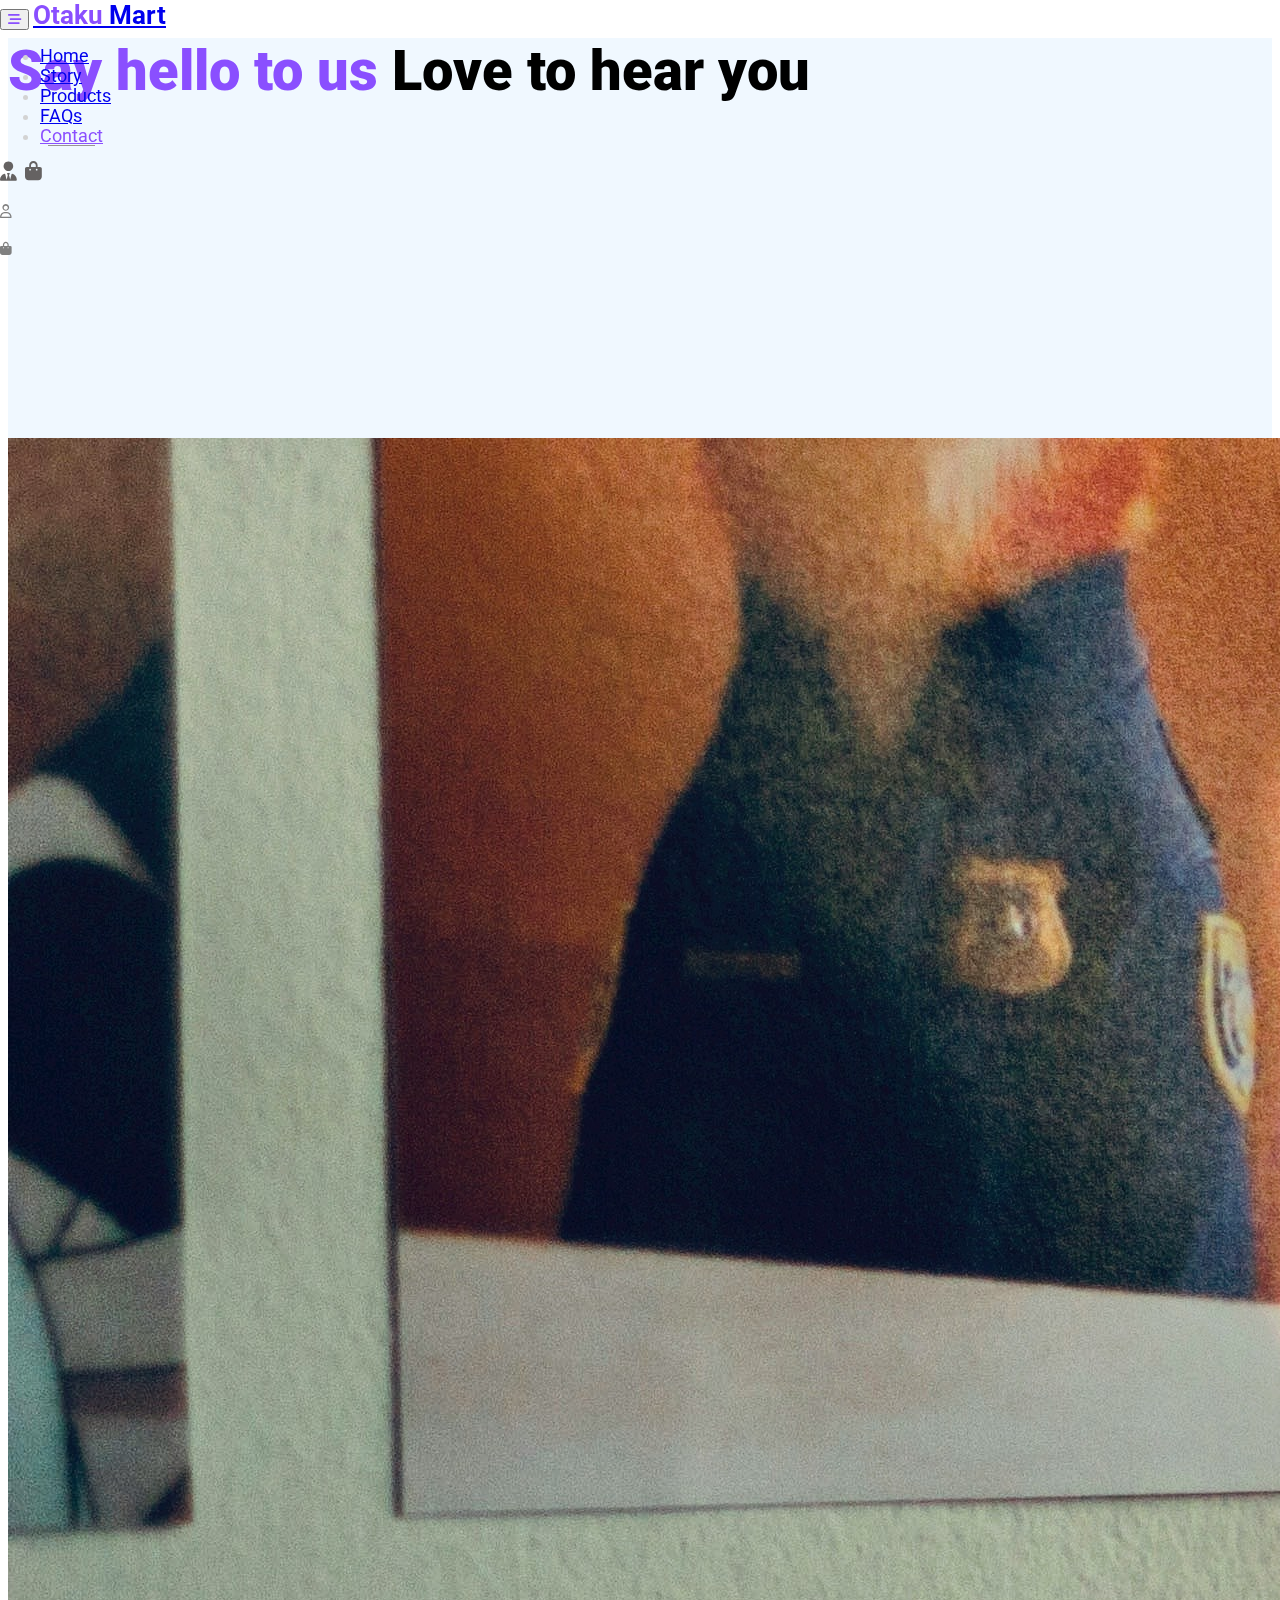
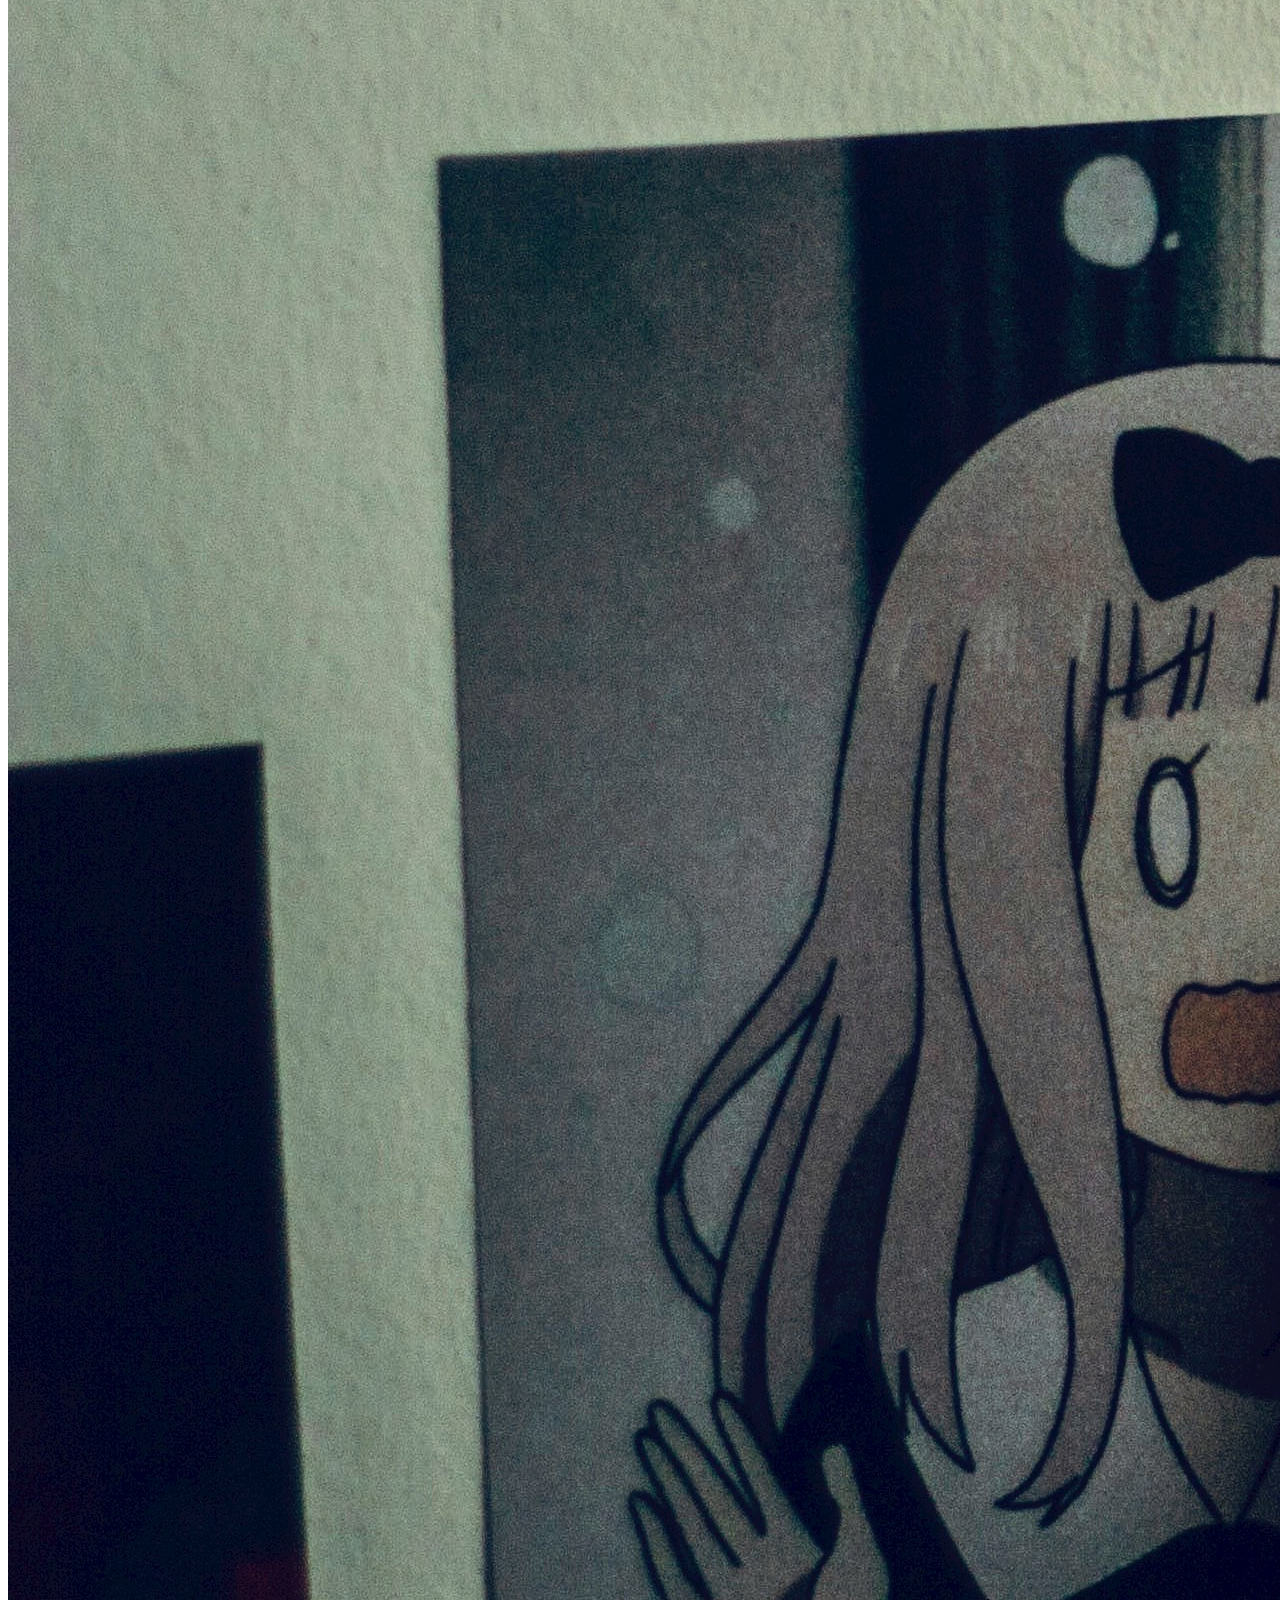
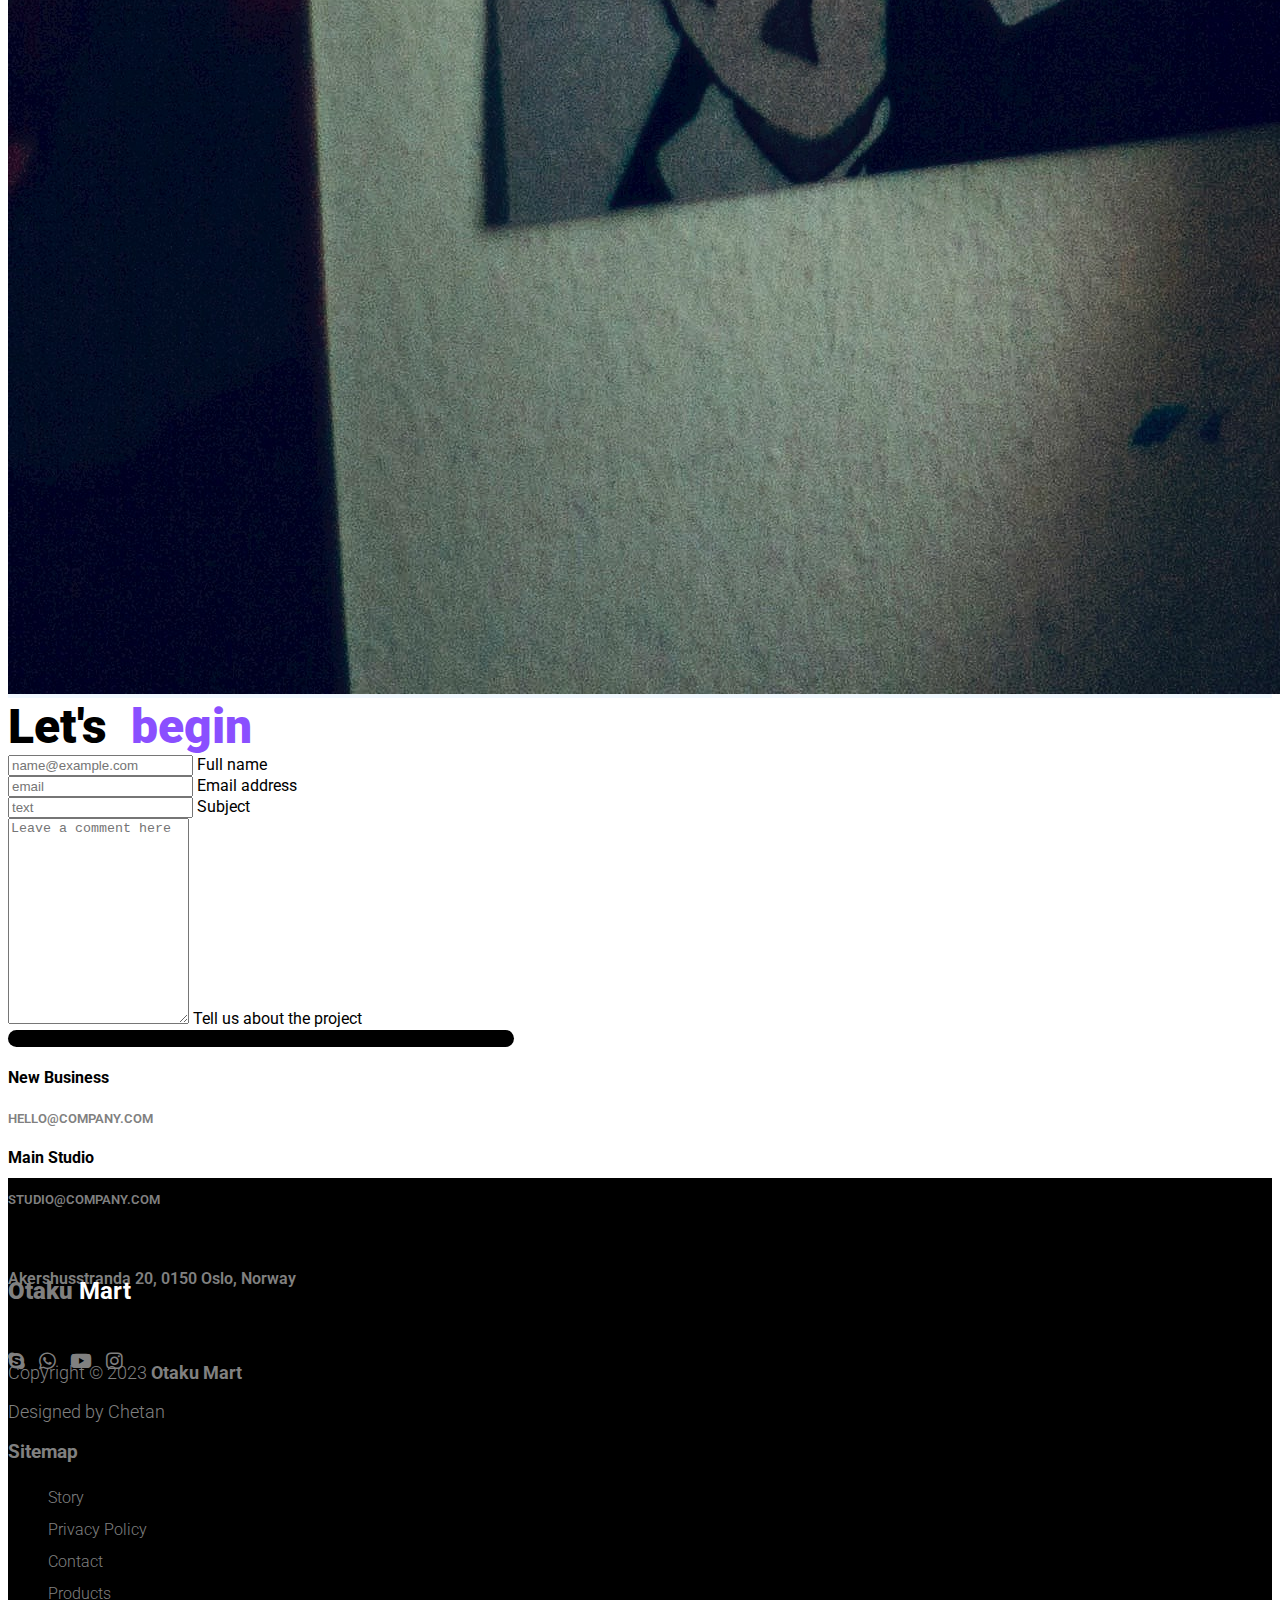
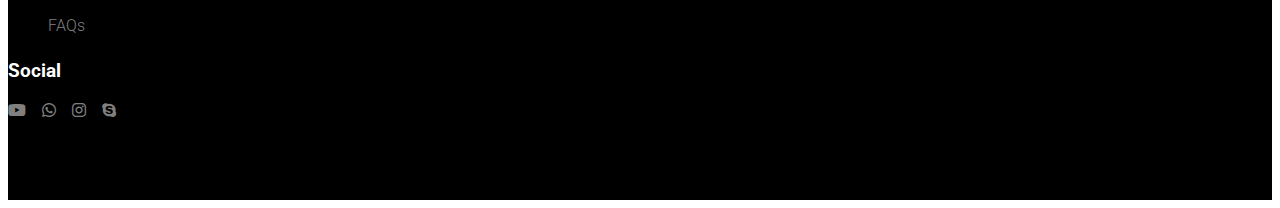
<file: contacts.html>
<!doctype html>
<html lang="en">

<head>
    <title>Title</title>
    <!-- Required meta tags -->
    <meta charset="utf-8" />
    <meta name="viewport" content="width=device-width, initial-scale=1, shrink-to-fit=no" />

    <!-- Bootstrap CSS v5.2.1 -->
    <link href="https://cdn.jsdelivr.net/npm/bootstrap@5.3.2/dist/css/bootstrap.min.css" rel="stylesheet"
        integrity="sha384-T3c6CoIi6uLrA9TneNEoa7RxnatzjcDSCmG1MXxSR1GAsXEV/Dwwykc2MPK8M2HN" crossorigin="anonymous" />
    <link rel="stylesheet" href="style.css">
    <link rel="stylesheet" href="https://cdnjs.cloudflare.com/ajax/libs/font-awesome/6.5.1/css/all.min.css">

</head>

<body>
    <header>
        <nav class="navbar navbar-expand-lg navbar-light bg-light">
            <div class="container">
                <button class="navbar-toggler" type="button" data-bs-toggle="collapse" data-bs-target="#navbarnav"
                    aria-controls="navbarnav" aria-expanded="false" aria-label="Toggle navigation">
                    <i class="fa-solid fa-bars-staggered fs-4" style="color: #8A4FFF;"></i>
                </button>

                <a class="navbar-brand " href="index.html">
                    <strong><span style="color: #8A4FFF;">Otaku</span> Mart</strong>
                </a>

                <div class="collapse navbar-collapse bg-light" id="navbarnav">
                    <ul class="navbar-nav  d-flex justify-content-evenly justify-content-xl-around ms-3 mx-lg-auto">
                        <li class="nav-item">
                            <a class="nav-link" href="index.html">Home</a>
                        </li>
                        <li class="nav-item">
                            <a class="nav-link" href="story.html">Story</a>
                        </li>
                        <li class="nav-item">
                            <a class="nav-link" href="products.html">Products</a>
                        </li>
                        <li class="nav-item">
                            <a class="nav-link" href="FAQs.html">FAQs</a>
                        </li>
                        <li class="nav-item">
                            <a class="nav-link active" href="contacts.html">Contact</a>
                        </li>
                    </ul>
                    <span class="navbar-text mt-1 p-1 d-none d-lg-block ">
                        <a href="login.html"><i class="fa-solid fa-user-tie"></i></a>&nbsp;
                        <a href="cart.html"><i class="fa-solid fa-bag-shopping"></i></a>
                    </span>
                </div>

                <div class="icons ms-md-0 px-md-2 px-0 rounded-bottom-2 pt-2 bg-light d-lg-none d-flex justify-content-around justify-content-md-between align-items-center">
                    <h5><a href="login.html"><i class="fa-regular fa-user"></i></a>&nbsp;</h5>
                    <h5><a href="cart.html"><i class="fa-solid fa-bag-shopping"></i></a>
                    </h5>
                </div>

            </div>
        </nav>
    </header>
    <main class="contacts">
        <section class="contacts-front mt-5">
            <div class="container-fluid">
                <div class="row pt-4">
                    <div class="col title col-12 col-lg-6 d-flex align-items-center ps-4">
                        <h1>
                            <snap class="d-block" style="color: #8A4FFF;">Say hello to us</snap>
                            <span class="d-block">Love to hear you</span>
                        </h1>
                    </div>
                    <div class="col col-12 col-lg-6 contacts-pic1 ps-0 pe-0 ">
                        <img src="images/talktous.jpg" class="img-fluid" alt="error 404">
                    </div>
                </div>
            </div>
        </section>

        <section class="contacts-input mt-5 h-100" style="height: 30rem;">
            <div class="container">
                <div class="row">
                    <div class="col col-12 contacts-title ">
                        Let's &nbsp;<span style="color: #8A4FFF;">begin</span>
                    </div>
                    <div class="col col-12 col-lg-6 mt-2 p-3 text-secondary ">
                        <div class="form-floating mb-3">
                            <input type="text" class="form-control" id="floatingInput" placeholder="name@example.com">
                            <label for="floatingInput">Full name</label>
                        </div>
                        <div class="form-floating mb-3">
                            <input type="email" class="form-control" id="floatingPassword" placeholder="email">
                            <label for="floatingInput">Email address</label>
                        </div>
                        <div class="form-floating mb-3">
                            <input type="text" class="form-control" id="floatingPassword" placeholder="text">
                            <label for="floatingInput">Subject</label>
                        </div>
                        <div class="form-floating mb-4">
                            <textarea class="form-control" placeholder="Leave a comment here" id="floatingTextarea2"
                                style="height: 200px"></textarea>
                            <label for="floatingTextarea2">Tell us about the project</label>
                        </div>
                        <button type="submit" class="btn send-button  mb-5 text-light fw-bold"
                            style="height: 12%; width: 40%; border-radius: 30rem;">SEND</button>
                    </div>

                    <div class="col contacts-social col-12  col-lg-6 ps-4 pe-4">
                        <div class="row box">
                            <div class="col border-1 border-secondary-light border-end col-6 p-2 p-sm-5">
                                <h4>New Business</h4>
                                <p><small>HELLO@COMPANY.COM</small></p>
                            </div>
                            <div class="col col-6 p-2 p-sm-5">
                                <h4>Main Studio</h4>
                                <p><small>STUDIO@COMPANY.COM</small></p>
                            </div>
                            <div class="col border-1 border-secondary-light border-top border-end col-6 p-2 p-sm-5">
                                <h4>Our Office</h4>
                                <p class="fw-light ">Akershusstranda 20, 0150 Oslo, Norway</p>
                            </div>
                            <div class="col border-1 border-secondary-light border-top col-6 p-2 p-sm-5">
                                <h4>Our Socials</h4>
                                <p class="socials-icon mt-2">
                                    <a href="https://www.skype.com/en/"><i class="fa-brands fa-skype"></i></a>
                                    <a href="https://web.whatsapp.com/"><i class="fa-brands fa-whatsapp"></i></a>
                                    <a href="https://youtube.com/"><i class="fa-brands fa-youtube"></i></a>
                                    <a href="https://www.instagram.com/"><i class="fa-brands fa-instagram"></i></a>
                                </p>
                            </div>
                        </div>
                    </div>
                </div>
            </div>
        </section>
    </main>

    <footer>
        <div class="nav-buttom mt-5">
            <div class="container">
                <div class="row px-4 px-sm-0">
                    <div class="col lh-lg col-lg-4 col-12 footer">
                        <h2 class="title mb-3"><a href="#">Otaku</a><span style="color:white">&nbsp;Mart</span></h2>
                        <br>
                        <p style="font-size: large; font-weight: 300;">Copyright © 2023 <span
                                style="font-weight: 700;">Otaku Mart</span></p>

                        <p style="font-size: large; font-weight: 300;">Designed by <a href="#">Chetan</a></p>
                    </div>

                    <div class="col col-6 col-lg-5">
                        <h3 class="text-white  mb-4 title">Sitemap</h3>
                        <ul class="menu-group d-flex flex-wrap fs-5 p-0 " style="list-style: none;">
                            <li class="menu-group-item"><a href="story.html">Story</a></li>
                            <li class="menu-group-item"><a href="contacts.html">Privacy Policy</a></li>
                            <li class="menu-group-item"><a href="contacts.html">Contact</a></li>
                            <li class="menu-group-item"><a href="products.html">Products</a></li>
                            <li class="menu-group-item"><a href="FAQs.html">FAQs</a></li>
                        </ul>
                    </div>

                    <div class="col col-6 col-lg-3 social fs-5">
                        <h3 class="title mb-3" style="color: white;">Social</h3>
                        <a href="https://youtube.com/"><i class="fa-brands fa-youtube"></i></a>
                        <a href="https://web.whatsapp.com/"><i class="fa-brands fa-whatsapp"></i></a>
                        <a href="https://www.instagram.com/"><i class="fa-brands fa-instagram"></i></a>
                        <a href="https://www.skype.com/en/"><i class="fa-brands fa-skype"></i></a>
                    </div>
                </div>
            </div>
        </div>

    </footer>
    <!-- Bootstrap JavaScript Libraries -->
    <script src="https://cdn.jsdelivr.net/npm/@popperjs/core@2.11.8/dist/umd/popper.min.js"
        integrity="sha384-I7E8VVD/ismYTF4hNIPjVp/Zjvgyol6VFvRkX/vR+Vc4jQkC+hVqc2pM8ODewa9r"
        crossorigin="anonymous"></script>

    <script src="https://cdn.jsdelivr.net/npm/bootstrap@5.3.2/dist/js/bootstrap.min.js"
        integrity="sha384-BBtl+eGJRgqQAUMxJ7pMwbEyER4l1g+O15P+16Ep7Q9Q+zqX6gSbd85u4mG4QzX+"
        crossorigin="anonymous"></script>
</body>

</html>
</file>
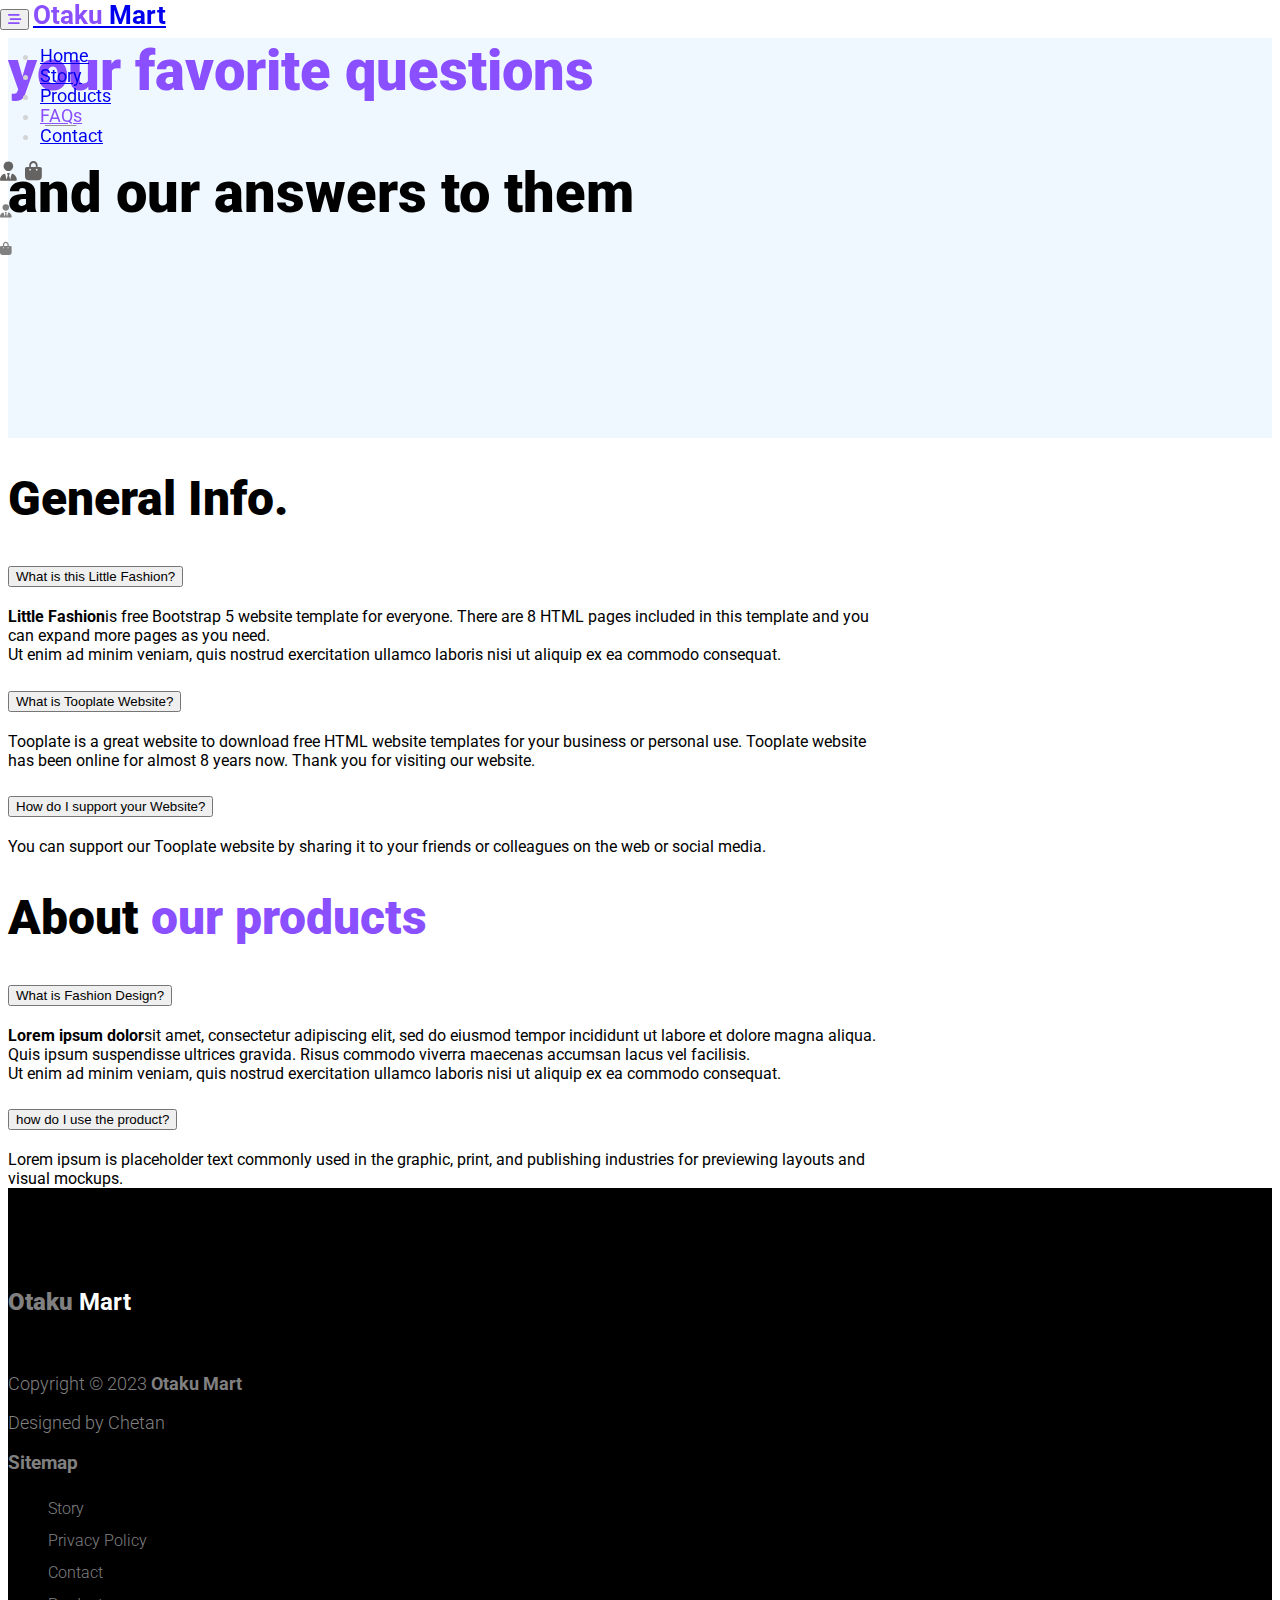
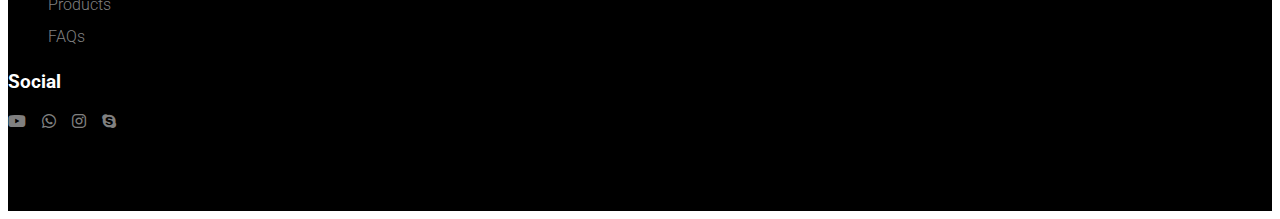
<file: FAQs.html>
<!doctype html>
<html lang="en">

<head>
    <title>Title</title>
    <!-- Required meta tags -->
    <meta charset="utf-8" />
    <meta name="viewport" content="width=device-width, initial-scale=1, shrink-to-fit=no" />

    <!-- Bootstrap CSS v5.2.1 -->
    <link href="https://cdn.jsdelivr.net/npm/bootstrap@5.3.2/dist/css/bootstrap.min.css" rel="stylesheet"
        integrity="sha384-T3c6CoIi6uLrA9TneNEoa7RxnatzjcDSCmG1MXxSR1GAsXEV/Dwwykc2MPK8M2HN" crossorigin="anonymous" />
    <link rel="stylesheet" href="style.css">
    <link rel="stylesheet" href="https://cdnjs.cloudflare.com/ajax/libs/font-awesome/6.5.1/css/all.min.css">
</head>

<body>

    <header>
        <nav class="navbar navbar-expand-lg navbar-light bg-light ">
            <div class="container">
                <button class="navbar-toggler" type="button" data-bs-toggle="collapse" data-bs-target="#navbarnav"
                    aria-controls="navbarnav" aria-expanded="false" aria-label="Toggle navigation">
                    <i class="fa-solid fa-bars-staggered fs-4" style="color: #8A4FFF;"></i>
                </button>

                <a class="navbar-brand " href="index.html">
                    <strong><span style="color: #8A4FFF;">Otaku</span> Mart</strong>
                </a>

                <div class="collapse navbar-collapse bg-light" id="navbarnav">
                    <ul class="navbar-nav  d-flex justify-content-evenly justify-content-xl-around ms-3 mx-lg-auto">
                        <li class="nav-item">
                            <a class="nav-link" href="index.html">Home</a>
                        </li>
                        <li class="nav-item">
                            <a class="nav-link" href="story.html">Story</a>
                        </li>
                        <li class="nav-item">
                            <a class="nav-link" href="products.html">Products</a>
                        </li>
                        <li class="nav-item">
                            <a class="nav-link active" href="FAQs.html">FAQs</a>
                        </li>
                        <li class="nav-item">
                            <a class="nav-link" href="contacts.html">Contact</a>
                        </li>
                    </ul>
                    <span class="navbar-text mt-1 p-1 d-none d-lg-block ">
                        <a href="login.html"><i class="fa-solid fa-user-tie"></i></a>&nbsp;
                        <a href="cart.html"><i class="fa-solid fa-bag-shopping"></i></a>
                    </span>
                </div>

                <div
                    class="icons ms-md-0 px-md-2 px-0 rounded-bottom-2 pt-2 bg-light d-lg-none d-flex justify-content-around justify-content-md-between align-items-center">
                    <h5><a href="login.html"><i class="fa-solid fa-user-tie"></i></a>&nbsp;</h5>
                    <h5><a href="cart.html"><i class="fa-solid fa-bag-shopping"></i></a></h5>
                </div>
            </div>
        </nav>
    </header>


    <main class="faqs">
        <section class="products mt-5">
            <div class="container">
                <div class="row p-3">
                    <div class="col col-12 front-page-head d-flex align-items-center  ">
                        <h1><span style="color: #8A4FFF; " class="d-sm-block">your favorite questions</span>
                            <p class="d-sm-block">and our answers to them</p>
                        </h1>
                    </div>
                </div>
            </div>
        </section>

        <section class="faqs-general-info py-5 px-2 px-sm-5 bg-light">
            <div class="container">
                <div class="row p-1 mt-5 d-flex flex-column">
                    <div class="col col-12 mb-3 ">
                        <h1>General Info.</h1>
                    </div>

                    <div class="col col-12" style="width: 55rem;">

                        <div class="accordion accordion-flush " id="accordionFlushExample">
                            <div class="accordion-item">
                                <h2 class="accordion-header" id="flush-headingOne">
                                    <button class="accordion-button collapsed fs-4 d-flex align-items-center ps-0 p-4"
                                        type="button" data-bs-toggle="collapse" data-bs-target="#flush-collapseOne"
                                        aria-expanded="false" aria-controls="flush-collapseOne">
                                        What is this Little Fashion?
                                    </button>
                                </h2>

                                <div id="flush-collapseOne" class="accordion-collapse collapse"
                                    aria-labelledby="flush-headingOne" data-bs-parent="#accordionFlushExample">
                                    <div class="accordion-body fs-5 text-secondary">
                                        <strong>Little Fashion</strong>is free Bootstrap 5 website template for
                                        everyone. There are 8 HTML pages included in this template and you can expand
                                        more pages as you need.
                                        <br>Ut enim ad minim veniam, quis nostrud exercitation ullamco laboris nisi ut
                                        aliquip ex ea commodo consequat.
                                    </div>
                                </div>
                            </div>

                            <div class="accordion-item">
                                <h2 class="accordion-header" id="flush-headingTwo">
                                    <button class="accordion-button collapsed fs-4 d-flex align-items-center ps-0 p-4 "
                                        type="button" data-bs-toggle="collapse" data-bs-target="#flush-collapseTwo"
                                        aria-expanded="false" aria-controls="flush-collapseTwo">
                                        What is Tooplate Website?
                                    </button>
                                </h2>

                                <div id="flush-collapseTwo" class="accordion-collapse collapse"
                                    aria-labelledby="flush-headingTwo" data-bs-parent="#accordionFlushExample">
                                    <div class="accordion-body fs-5 text-secondary">
                                        Tooplate is a great website to download free HTML website templates for your
                                        business or personal use. Tooplate website has been online for almost 8 years
                                        now. Thank you for visiting our website.
                                    </div>
                                </div>
                            </div>
                            <div class="accordion-item">
                                <h2 class="accordion-header" id="flush-headingThree">
                                    <button
                                        class="accordion-button collapsed fs-4 d-flex align-items-center ps-0 p-4 border-1 border-bottom"
                                        type="button" data-bs-toggle="collapse" data-bs-target="#flush-collapseThree"
                                        aria-expanded="false" aria-controls="flush-collapseThree">
                                        How do I support your Website?
                                    </button>
                                </h2>

                                <div id="flush-collapseThree" class="accordion-collapse collapse"
                                    aria-labelledby="flush-headingThree" data-bs-parent="#accordionFlushExample">
                                    <div class="accordion-body fs-5 text-secondary">
                                        You can support our Tooplate website by sharing it to
                                        your friends or colleagues on the web or social media.
                                    </div>
                                </div>
                            </div>
                        </div>
                    </div>


                    <div class="row faqs-about-our-products py-5 p-1 d-flex flex-column">
                        <div class="col col-12 mb-3 ">
                            <h1>About <span style="color: #8A4FFF;">our products</span></h1>
                        </div>

                        <div class="col col-12 " style="width: 55rem;">

                            <div class="accordion accordion-flush" id="accordionFlushExample">
                                <div class="accordion-item">
                                    <h2 class="accordion-header" id="flush-headingfour">
                                        <button
                                            class="accordion-button collapsed fs-4 d-flex align-items-center ps-0 p-4"
                                            type="button" data-bs-toggle="collapse" data-bs-target="#flush-collapsefour"
                                            aria-expanded="false" aria-controls="flush-collapseOne">
                                            What is Fashion Design?
                                        </button>
                                    </h2>

                                    <div id="flush-collapsefour" class="accordion-collapse collapse"
                                        aria-labelledby="flush-headingfour" data-bs-parent="#accordionFlushExample">
                                        <div class="accordion-body fs-5 text-secondary">
                                            <strong>Lorem ipsum dolor</strong>sit amet, consectetur adipiscing elit, sed
                                            do eiusmod tempor incididunt ut labore et dolore magna aliqua. Quis ipsum
                                            suspendisse ultrices gravida. Risus commodo viverra maecenas accumsan lacus
                                            vel facilisis.
                                            <br>Ut enim ad minim veniam, quis nostrud exercitation ullamco laboris nisi
                                            ut
                                            aliquip ex ea commodo consequat.
                                        </div>
                                    </div>
                                </div>

                                <div class="accordion-item">
                                    <h2 class="accordion-header" id="flush-headingfive">
                                        <button
                                            class="accordion-button collapsed fs-4 d-flex align-items-center ps-0 p-4 border-1 border-bottom"
                                            type="button" data-bs-toggle="collapse" data-bs-target="#flush-collapsefive"
                                            aria-expanded="false" aria-controls="flush-collapseTwo">
                                            how do I use the product?
                                        </button>
                                    </h2>

                                    <div id="flush-collapsefive" class="accordion-collapse collapse"
                                        aria-labelledby="flush-headingfive" data-bs-parent="#accordionFlushExample">
                                        <div class="accordion-body fs-5 text-secondary">
                                            Lorem ipsum is placeholder text commonly used in the graphic, print, and
                                            publishing industries for previewing layouts and visual mockups.
                                        </div>
                                    </div>
                                </div>
                            </div>

                        </div>
                    </div>
        </section>



    </main>


    <footer>
        <div class="nav-buttom">
            <div class="container">
                <div class="row px-4 px-sm-0">
                    <div class="col lh-lg col-lg-4 col-12 footer">
                        <h2 class="title mb-3"><a href="#">Otaku</a><span style="color:white">&nbsp;Mart</span></h2>
                        <br>
                        <p style="font-size: large; font-weight: 300;">Copyright © 2023 <span
                                style="font-weight: 700;">Otaku Mart</span></p>

                        <p style="font-size: large; font-weight: 300;">Designed by <a href="#">Chetan</a></p>
                    </div>

                    <div class="col col-6 col-lg-5">
                        <h3 class="text-white mb-4 title">Sitemap</h3>
                        <ul class="menu-group d-flex flex-wrap fs-5 p-0" style="list-style: none;">
                            <li class="menu-group-item"><a href="story.html">Story</a></li>
                            <li class="menu-group-item"><a href="contacts.html">Privacy Policy</a></li>
                            <li class="menu-group-item"><a href="contacts.html">Contact</a></li>
                            <li class="menu-group-item"><a href="products.html">Products</a></li>
                            <li class="menu-group-item"><a href="FAQs.html">FAQs</a></li>
                        </ul>
                    </div>

                    <div class="col col-6 col-lg-3 social fs-5">
                        <h3 class="title mb-3" style="color: white;">Social</h3>
                        <a href="https://youtube.com/"><i class="fa-brands fa-youtube"></i></a>
                        <a href="https://web.whatsapp.com/"><i class="fa-brands fa-whatsapp"></i></a>
                        <a href="https://www.instagram.com/"><i class="fa-brands fa-instagram"></i></a>
                        <a href="https://www.skype.com/en/"><i class="fa-brands fa-skype"></i></a>
                    </div>
                </div>
            </div>
        </div>
    </footer>
    <!-- Bootstrap JavaScript Libraries -->
    <script src="https://cdn.jsdelivr.net/npm/@popperjs/core@2.11.8/dist/umd/popper.min.js"
        integrity="sha384-I7E8VVD/ismYTF4hNIPjVp/Zjvgyol6VFvRkX/vR+Vc4jQkC+hVqc2pM8ODewa9r"
        crossorigin="anonymous"></script>

    <script src="https://cdn.jsdelivr.net/npm/bootstrap@5.3.2/dist/js/bootstrap.min.js"
        integrity="sha384-BBtl+eGJRgqQAUMxJ7pMwbEyER4l1g+O15P+16Ep7Q9Q+zqX6gSbd85u4mG4QzX+"
        crossorigin="anonymous"></script>
</body>

</html>
</file>
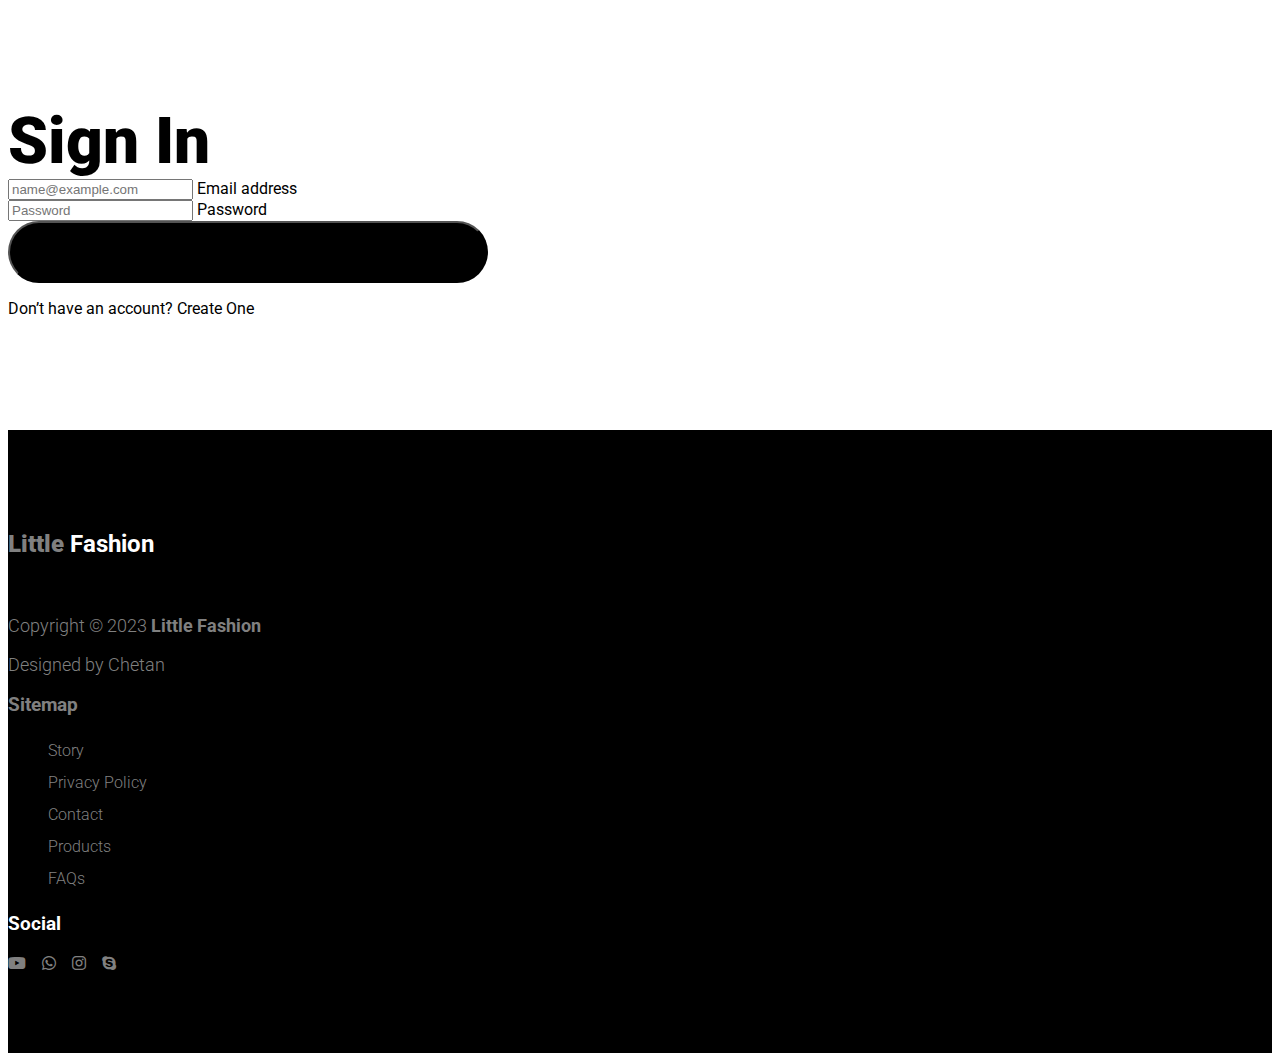
<file: login.html>
<!doctype html>
<html lang="en">

<head>
    <title>Title</title>
    <!-- Required meta tags -->
    <meta charset="utf-8" />
    <meta name="viewport" content="width=device-width, initial-scale=1, shrink-to-fit=no" />

    <!-- Bootstrap CSS v5.2.1 -->
    <link href="https://cdn.jsdelivr.net/npm/bootstrap@5.3.2/dist/css/bootstrap.min.css" rel="stylesheet"
        integrity="sha384-T3c6CoIi6uLrA9TneNEoa7RxnatzjcDSCmG1MXxSR1GAsXEV/Dwwykc2MPK8M2HN" crossorigin="anonymous" />
    <link rel="stylesheet" href="style.css">
    <link rel="stylesheet" href="https://cdnjs.cloudflare.com/ajax/libs/font-awesome/6.5.1/css/all.min.css">

</head>

<body>
    <main>
        <section class="login">
            <div class="container">
                <div class="row ">
                    <div class="col col-12 login-head text-center mb-4">Sign In</div>
                    <div class="col col-12 text-secondary d-flex flex-column justify-content-center align-items-center">
                        <div class="form-floating mb-4 " style="min-width: 30rem;">
                            <input type="email" class="form-control" id="floatingInput" placeholder="name@example.com">
                            <label for="floatingInput">Email address</label>
                        </div>

                        <div class="form-floating mb-4" style="min-width: 30rem;">
                            <input type="password" class="form-control" id="floatingPassword" placeholder="Password">
                            <label for="floatingPassword">Password</label>
                        </div>

                        <button type="submit" class="btn login-button text-light fw-normal mb-3"
                            style="height: 3.9rem; min-width: 30rem; border-radius: 30rem;">SIGN IN</button>

                        <p class="fs-5">Don’t have an account? Create One</p>
                    </div>
                </div>
            </div>
        </section>
    </main>


    <footer>
        <div class="nav-buttom mt-5">
            <div class="container">
                <div class="row px-4 px-sm-0">
                    <div class="col lh-lg col-lg-4 col-12 footer">
                        <h2 class="title mb-3"><a href="#">Little</a><span style="color:white">&nbsp;Fashion</span></h2>
                        <br>
                        <p style="font-size: large; font-weight: 300;">Copyright © 2023 <span
                                style="font-weight: 700;">Little Fashion</span></p>

                        <p style="font-size: large; font-weight: 300;">Designed by <a href="#">Chetan</a></p>
                    </div>

                    <div class="col col-6 col-lg-5">
                        <h3 class="text-white ms-lg-4 mb-4 title">Sitemap</h3>
                        <ul class="menu-group d-flex flex-wrap fs-5 p-0" style="list-style: none;">
                            <li class="menu-group-item"><a href="story.html">Story</a></li>
                            <li class="menu-group-item"><a href="contacts.html">Privacy Policy</a></li>
                            <li class="menu-group-item"><a href="contacts.html">Contact</a></li>
                            <li class="menu-group-item"><a href="products.html">Products</a></li>
                            <li class="menu-group-item"><a href="FAQs.html">FAQs</a></li>
                        </ul>
                    </div>

                    <div class="col col-6 col-lg-3 social fs-5 ">
                        <h3 class="title mb-3" style="color: white;">Social</h3>
                        <a href="https://youtube.com/"><i class="fa-brands fa-youtube"></i></a>
                        <a href="https://web.whatsapp.com/"><i class="fa-brands fa-whatsapp"></i></a>
                        <a href="https://www.instagram.com/"><i class="fa-brands fa-instagram"></i></a>
                        <a href="https://www.skype.com/en/"><i class="fa-brands fa-skype"></i></a>
                    </div>
                </div>
            </div>
        </div>
    </footer>
    <!-- Bootstrap JavaScript Libraries -->
    <script src="https://cdn.jsdelivr.net/npm/@popperjs/core@2.11.8/dist/umd/popper.min.js"
        integrity="sha384-I7E8VVD/ismYTF4hNIPjVp/Zjvgyol6VFvRkX/vR+Vc4jQkC+hVqc2pM8ODewa9r"
        crossorigin="anonymous"></script>

    <script src="https://cdn.jsdelivr.net/npm/bootstrap@5.3.2/dist/js/bootstrap.min.js"
        integrity="sha384-BBtl+eGJRgqQAUMxJ7pMwbEyER4l1g+O15P+16Ep7Q9Q+zqX6gSbd85u4mG4QzX+"
        crossorigin="anonymous"></script>
</body>

</html>
</file>
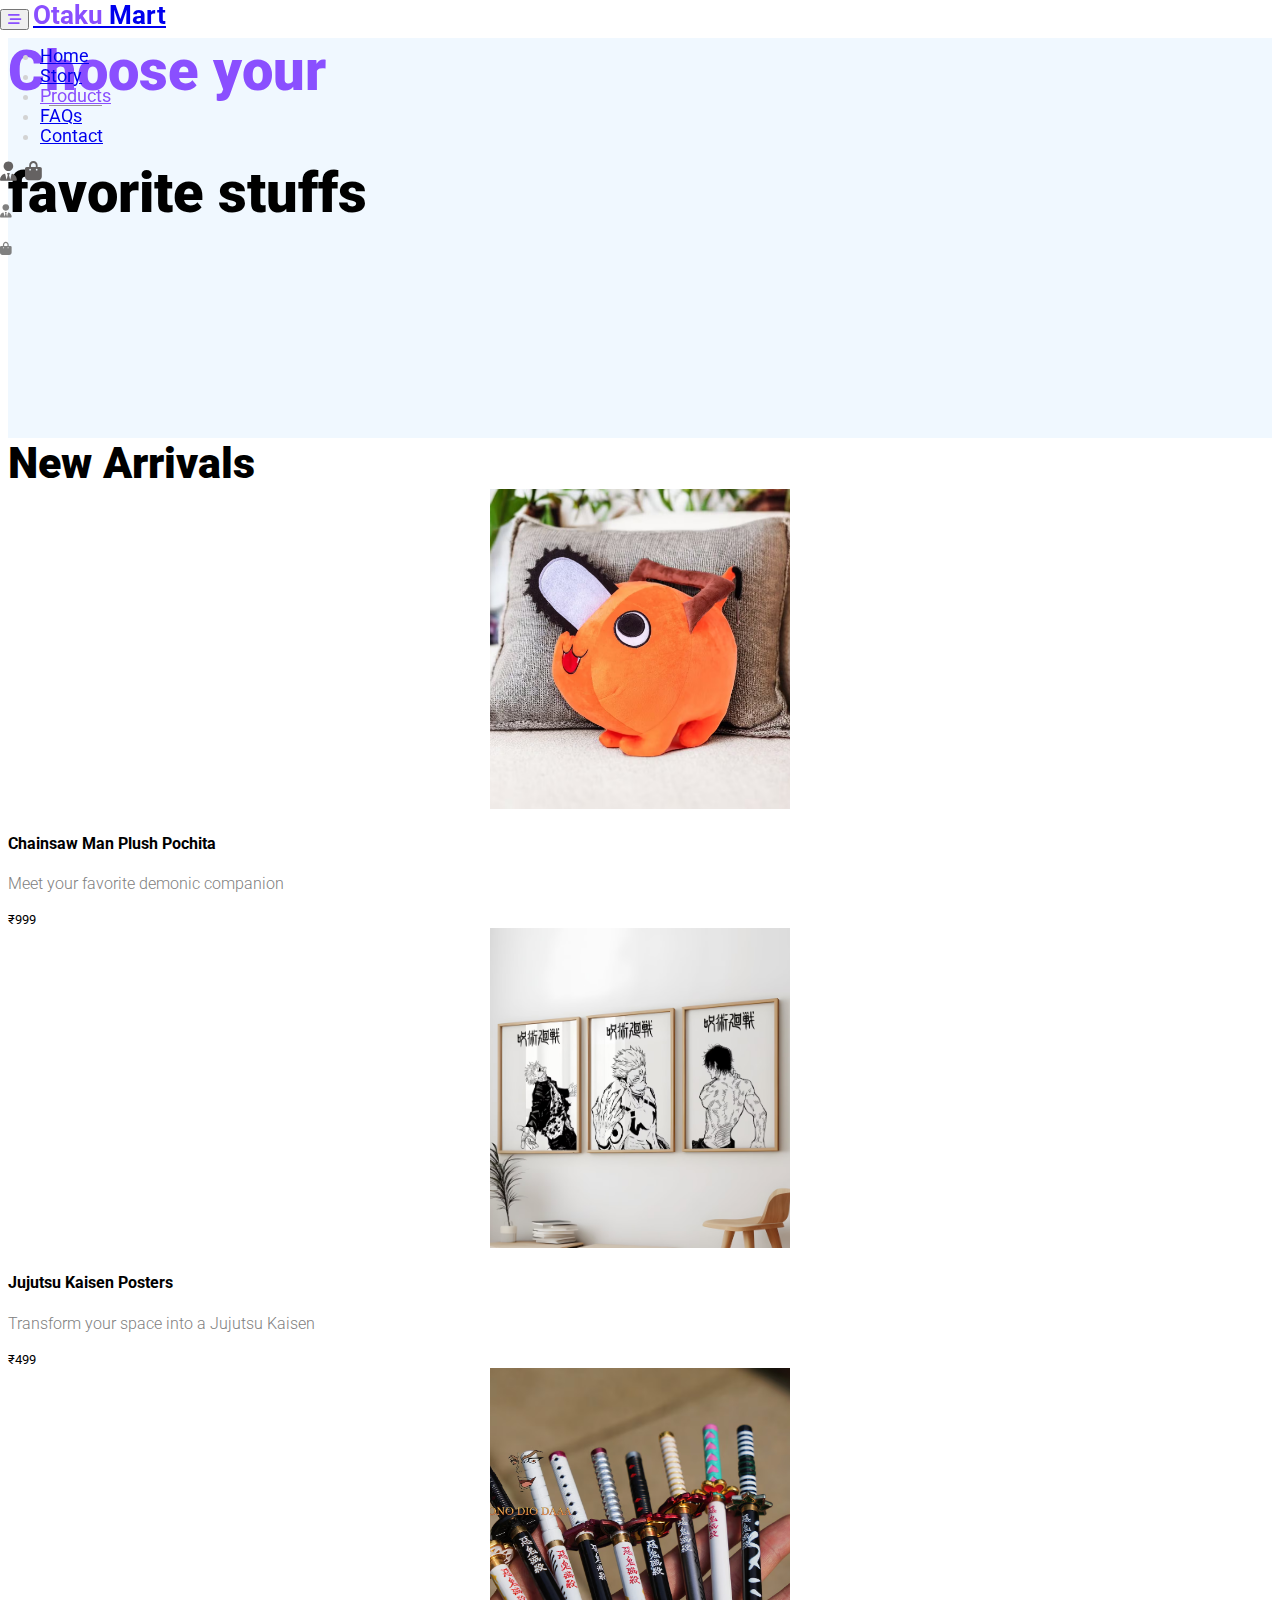
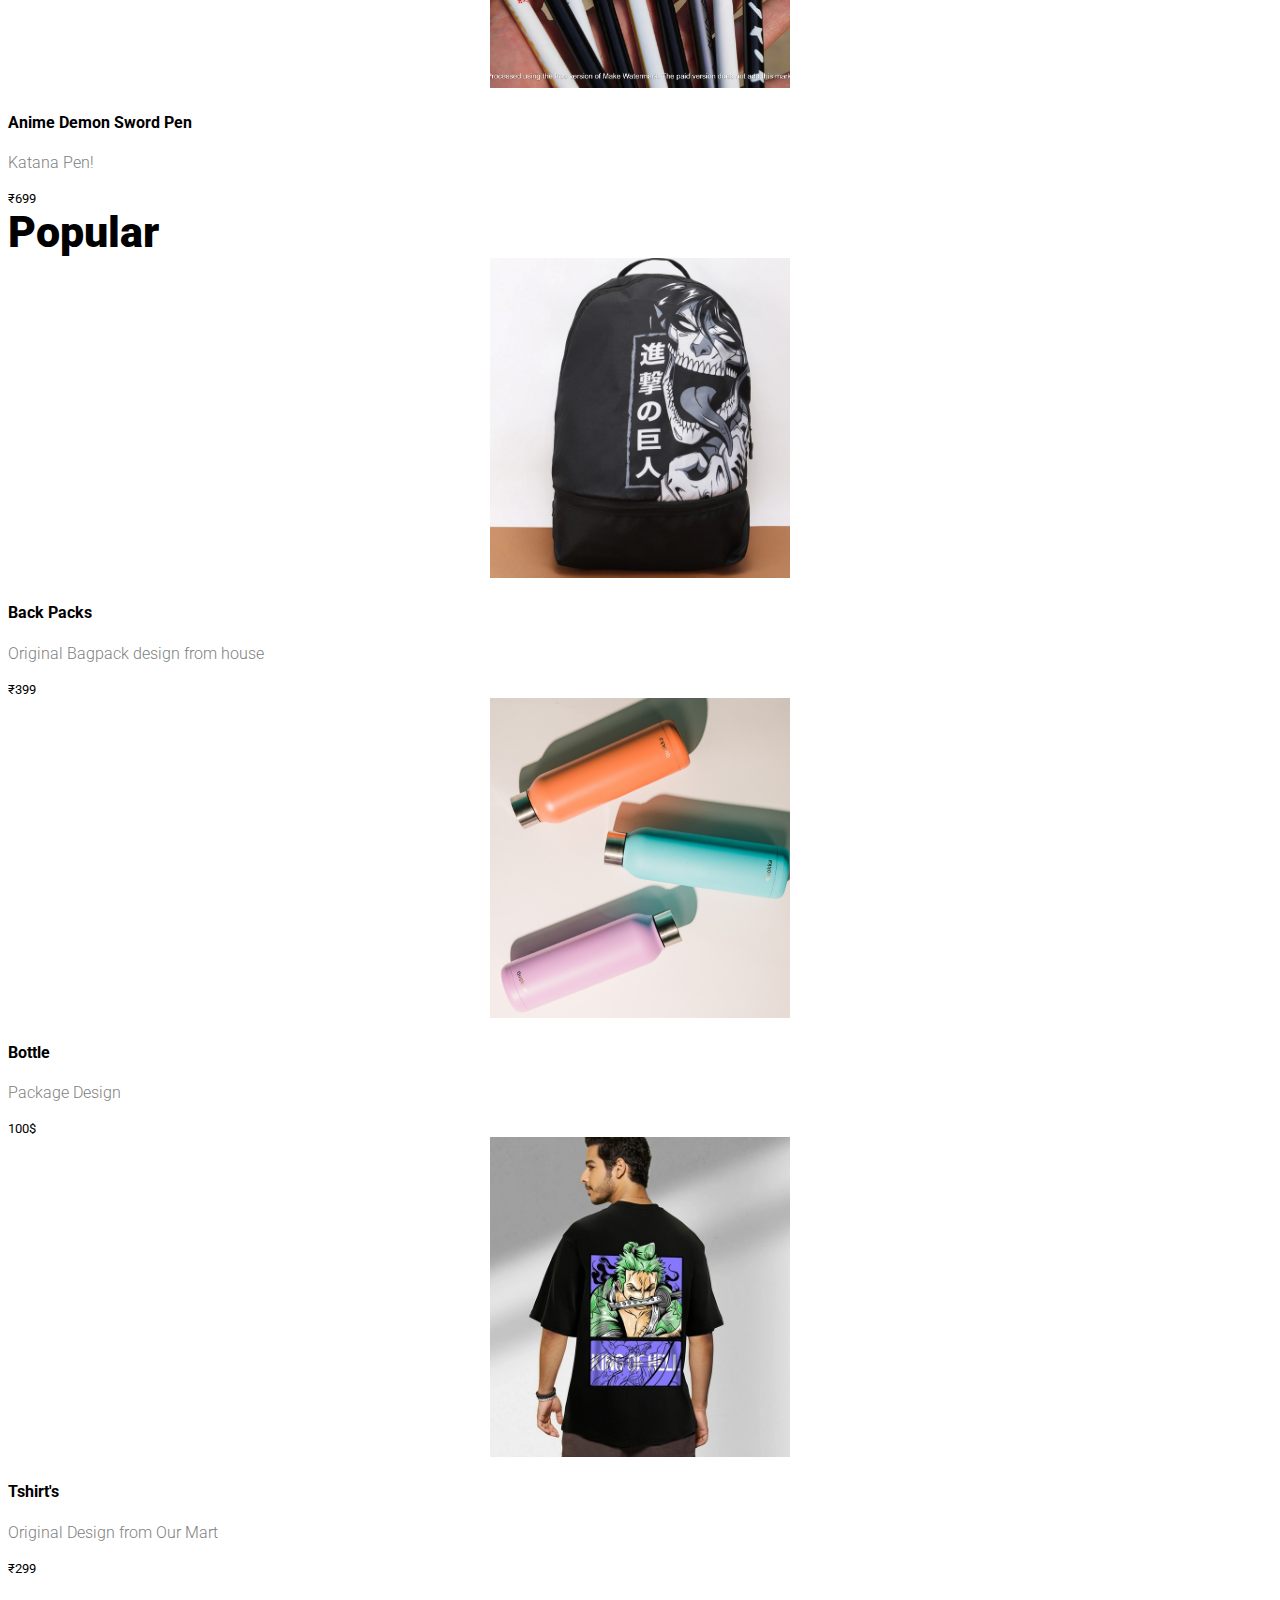
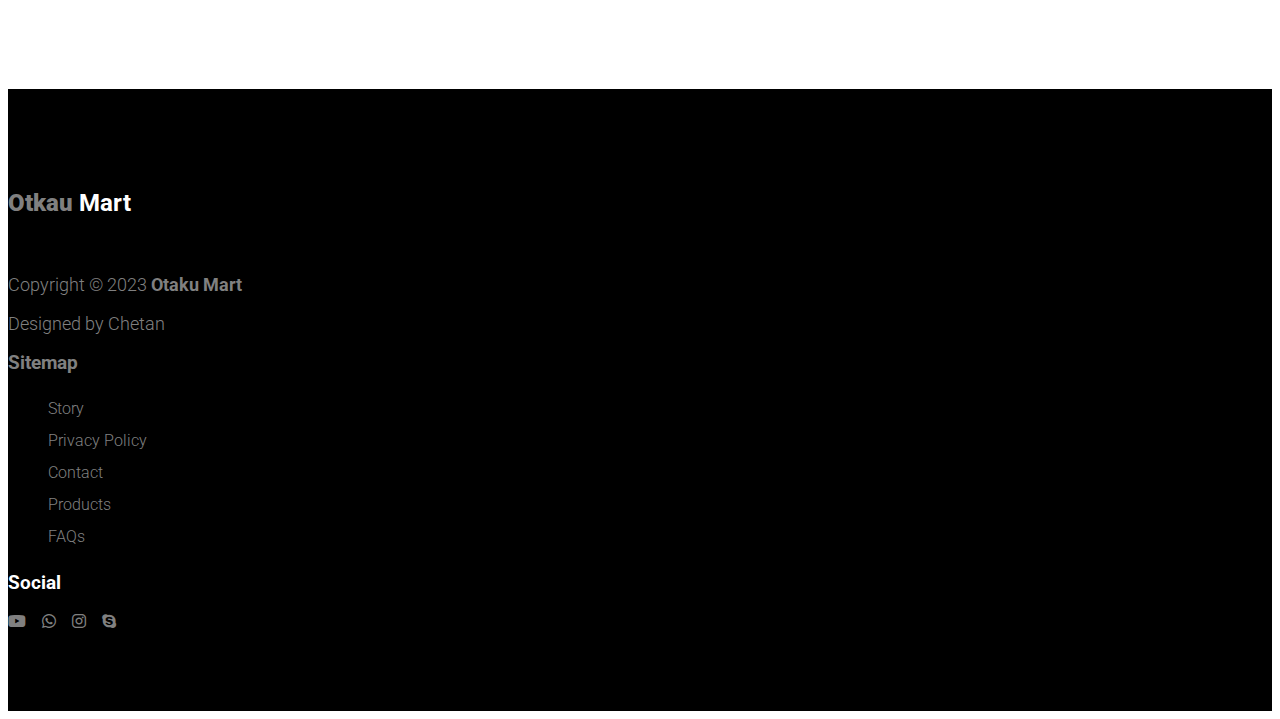
<file: products.html>
<!doctype html>
<html lang="en">

<head>
    <title>Products</title>
    <!-- Required meta tags -->
    <meta charset="utf-8" />
    <meta name="viewport" content="width=device-width, initial-scale=1, shrink-to-fit=no" />

    <!-- Bootstrap CSS v5.2.1 -->
    <link href="https://cdn.jsdelivr.net/npm/bootstrap@5.3.2/dist/css/bootstrap.min.css" rel="stylesheet"
        integrity="sha384-T3c6CoIi6uLrA9TneNEoa7RxnatzjcDSCmG1MXxSR1GAsXEV/Dwwykc2MPK8M2HN" crossorigin="anonymous" />
    <link rel="stylesheet" href="style.css">
    <link rel="stylesheet" href="https://cdnjs.cloudflare.com/ajax/libs/font-awesome/6.5.1/css/all.min.css">

</head>

<body>
    <header>
        <nav class="navbar navbar-expand-lg navbar-light bg-light ">
            <div class="container">
                <button class="navbar-toggler" type="button" data-bs-toggle="collapse" data-bs-target="#navbarnav"
                    aria-controls="navbarnav" aria-expanded="false" aria-label="Toggle navigation">
                    <i class="fa-solid fa-bars-staggered fs-4" style="color: #8A4FFF;"></i>
                </button>

                <a class="navbar-brand " href="index.html">
                    <strong><span style="color: #8A4FFF;">Otaku </span>Mart</strong>
                </a>

                <div class="collapse navbar-collapse bg-light" id="navbarnav">
                    <ul class="navbar-nav  d-flex justify-content-evenly justify-content-xl-around ms-3 mx-lg-auto">
                        <li class="nav-item">
                            <a class="nav-link" href="index.html">Home</a>
                        </li>
                        <li class="nav-item">
                            <a class="nav-link" href="story.html">Story</a>
                        </li>
                        <li class="nav-item">
                            <a class="nav-link active" href="products.html">Products</a>
                        </li>
                        <li class="nav-item">
                            <a class="nav-link" href="FAQs.html">FAQs</a>
                        </li>
                        <li class="nav-item">
                            <a class="nav-link" href="contacts.html">Contact</a>
                        </li>
                    </ul>
                    <span class="navbar-text mt-1 p-1 d-none d-lg-block ">
                        <a href="login.html"><i class="fa-solid fa-user-tie"></i></a>&nbsp;
                        <a href="cart.html"><i class="fa-solid fa-bag-shopping"></i></a>
                    </span>
                </div>

                <div class="icons ms-md-0 px-md-2 px-0 rounded-bottom-2 pt-2 bg-light d-lg-none d-flex justify-content-around justify-content-md-between align-items-center">
                    <h5><a href="login.html"><i class="fa-solid fa-user-tie"></i></a>&nbsp;</h5>
                    <h5><a href="cart.html"><i class="fa-solid fa-bag-shopping"></i></a></h5>
                </div>
            </div>
        </nav>
    </header>



    <main>
        <section class="products mt-5 pt-5" style="background-color: aliceblue;">
            <div class="container-fluid">
                <div class="row">
                    <div class="col col-12 ps-5 front-page-head d-flex align-items-center">
                        <h1><span style="color: #8A4FFF; " class="d-block">Choose your</span>
                            <p class="d-block">favorite stuffs</p>
                        </h1>
                    </div>
                </div>
            </div>
        </section>
        <section class="products-new-arrivals">
            <div class="container page3 ">
                <div class="row mt-5">
                    <div class="col col-12 mt-5 text-start title ">New Arrivals</div>
                </div>
                <div class="row mt-5">
                    <div class="col col-12 col-lg-4">
                        <div class="card mb-5 border-0 ">
                            <div class="card-imge"><a href="#"><img src="images/chainsaw-pillow-pochi-front.avif" width="300" height="320"
                                        class="card-img-top img_size" alt="..."></a>
                                <span class="badge bg-light text-dark top-left">Low Price</span>
                                <a href="#"><i class="fa-solid fa-heart top-right "></i></a>
                            </div>

                            <div class="card-body d-flex  pt-4">
                                <div style="width:90% ;">
                                    <h4 class="card-title"><a href="#">Chainsaw Man Plush Pochita</a></h4>
                                    <p class="card-text">Meet your favorite demonic companion</p>
                                </div>
                                <div style="width:10% ;"><small class="product-price text-muted ">₹999</small></div>
                            </div>
                        </div>
                    </div>
                    <div class="col col-12 col-lg-4">
                        <div class="card mb-5 border-0 ">
                            <div class="card-imge"><a href="#"><img src="images/jujutsu-kaisen-poster.avif" width="300"
                                        height="320" class="card-img-top img_size" alt="..."></a>
                                <span class="badge bg-light text-dark top-left">New Arrival</span>
                                <a href="#"><i class="fa-solid fa-heart top-right "></i></a>
                            </div>

                            <div class="card-body d-flex pt-4">
                                <div style="width:90% ;">
                                    <h4 class="card-title"><a href="#">Jujutsu Kaisen Posters</a></h4>
                            <p class="card-text">Transform your space into a Jujutsu Kaisen</p>
                                </div>
                                <div style="width:10% ;"><small class="product-price text-muted ">₹499</small></div>
                            </div>
                        </div>
                    </div>
                    <div class="col col-12 col-lg-4">
                        <div class="card mb-5 border-0 ">
                            <div class="card-imge"><a href="#"><img src="images/demon-slayer-pen.avif" width="300"
                                        height="320" class="card-img-top img_size" alt="..."></a>
                                <a href="#"><i class="fa-solid fa-heart top-right "></i></a>
                            </div>

                            <div class="card-body d-flex pt-4">
                                <div style="width:90% ;">
                                    <h4 class="card-title"><a href="#">Anime Demon Sword Pen</a></h4>
                                    <p class="card-text">Katana Pen!</p>
                                </div>
                                <div style="width:10% ;"><small class="product-price text-muted ">₹699</small></div>
                            </div>
                        </div>
                    </div>
                </div>

                <div class="row ">
                    <div class="col col-12 mt-5 text-start title ">Popular</div>
                </div>
                <div class="row mt-5">
                    <div class="col col-12 col-lg-4">
                        <div class="card mb-5 border-0 ">
                            <div class="card-imge"><a href="#"><img src="images/unisex-aot-bag-pack.webp" width="300"
                                        height="320" class="card-img-top img_size" alt="..."></a>
                                <span class="badge bg-light text-dark top-left">Tranding</span>
                                <a href="#"><i class="fa-solid fa-heart top-right "></i></a>
                            </div>

                            <div class="card-body d-flex  pt-4">
                                <div style="width:90% ;">
                                    <h4 class="card-title "><a href="#">Back Packs</a></h4>
                                    <p class="card-text">Original Bagpack design from house</p>
                                </div>
                                <div style="width:10% ;"><small class="product-price text-muted ">₹399</small></div>
                            </div>
                        </div>
                    </div>
                    <div class="col col-12 col-lg-4">
                        <div class="card mb-5 border-0 ">
                            <div class="card-imge"><a href="#"><img src="images/product-info-pic2.jpg" width="300"
                                        height="320" class="card-img-top img_size" alt="..."></a>
                                <a href="#"><i class="fa-solid fa-heart top-right "></i></a>
                            </div>

                            <div class="card-body d-flex pt-4">
                                <div style="width:90% ;">
                                    <h4 class="card-title"><a href="#">Bottle</a></h4>
                                    <p class="card-text">Package Design</p>
                                </div>
                                <div style="width:10% ;"><small class="product-price text-muted ">100$</small></div>
                            </div>
                        </div>
                    </div>
                    <div class="col col-12 col-lg-4">
                        <div class="card mb-5 border-0 ">
                            <div class="card-imge"><a href="#"><img src="images/men-black-one-piece-tshirt.webp" width="300"
                                        height="320" class="card-img-top img_size" alt="..."></a>
                                <a href="#"><i class="fa-solid fa-heart top-right "></i></a>
                            </div>

                            <div class="card-body d-flex pt-4">
                                <div style="width:90% ;">
                                    <h4 class="card-title"><a href="#">Tshirt's</a></h4>
                                    <p class="card-text">Original Design from Our Mart</p>
                                </div>
                                <div style="width:10% ;"><small class="product-price text-muted ">₹299</small></div>
                            </div>
                        </div>
                    </div>


                </div>

            </div>
        </section>

    </main>



    <footer>
        <div class="nav-buttom">
            <div class="container">
                <div class="row px-4 px-sm-0">
                    <div class="col lh-lg col-lg-4 col-12 footer">
                        <h2 class="title mb-3"><a href="#">Otkau</a><span style="color:white">&nbsp;Mart</span></h2>
                        <br>
                        <p style="font-size: large; font-weight: 300;">Copyright © 2023 <span
                                style="font-weight: 700;">Otaku Mart</span></p>

                        <p style="font-size: large; font-weight: 300;">Designed by <a href="#">Chetan</a></p>
                    </div>

                    <div class="col col-6 col-lg-5">
                        <h3 class="text-white  mb-4 title">Sitemap</h3>
                        <ul class="menu-group d-flex flex-wrap fs-5 p-0" style="list-style: none;">
                            <li class="menu-group-item"><a href="story.html">Story</a></li>
                            <li class="menu-group-item"><a href="contacts.html">Privacy Policy</a></li>
                            <li class="menu-group-item"><a href="contacts.html">Contact</a></li>
                            <li class="menu-group-item"><a href="products.html">Products</a></li>
                            <li class="menu-group-item"><a href="FAQs.html">FAQs</a></li>
                        </ul>
                    </div>

                    <div class="col col-6 col-lg-3 social fs-5">
                        <h3 class="title mb-3" style="color: white;">Social</h3>
                        <a href="https://youtube.com/"><i class="fa-brands fa-youtube"></i></a>
                        <a href="https://web.whatsapp.com/"><i class="fa-brands fa-whatsapp"></i></a>
                        <a href="https://www.instagram.com/"><i class="fa-brands fa-instagram"></i></a>
                        <a href="https://www.skype.com/en/"><i class="fa-brands fa-skype"></i></a>
                    </div>
                </div>
            </div>
        </div>
    </footer>
    <!-- Bootstrap JavaScript Libraries -->
    <script src="https://cdn.jsdelivr.net/npm/@popperjs/core@2.11.8/dist/umd/popper.min.js"
        integrity="sha384-I7E8VVD/ismYTF4hNIPjVp/Zjvgyol6VFvRkX/vR+Vc4jQkC+hVqc2pM8ODewa9r"
        crossorigin="anonymous"></script>

    <script src="https://cdn.jsdelivr.net/npm/bootstrap@5.3.2/dist/js/bootstrap.min.js"
        integrity="sha384-BBtl+eGJRgqQAUMxJ7pMwbEyER4l1g+O15P+16Ep7Q9Q+zqX6gSbd85u4mG4QzX+"
        crossorigin="anonymous"></script>
</body>

</html>
</file>
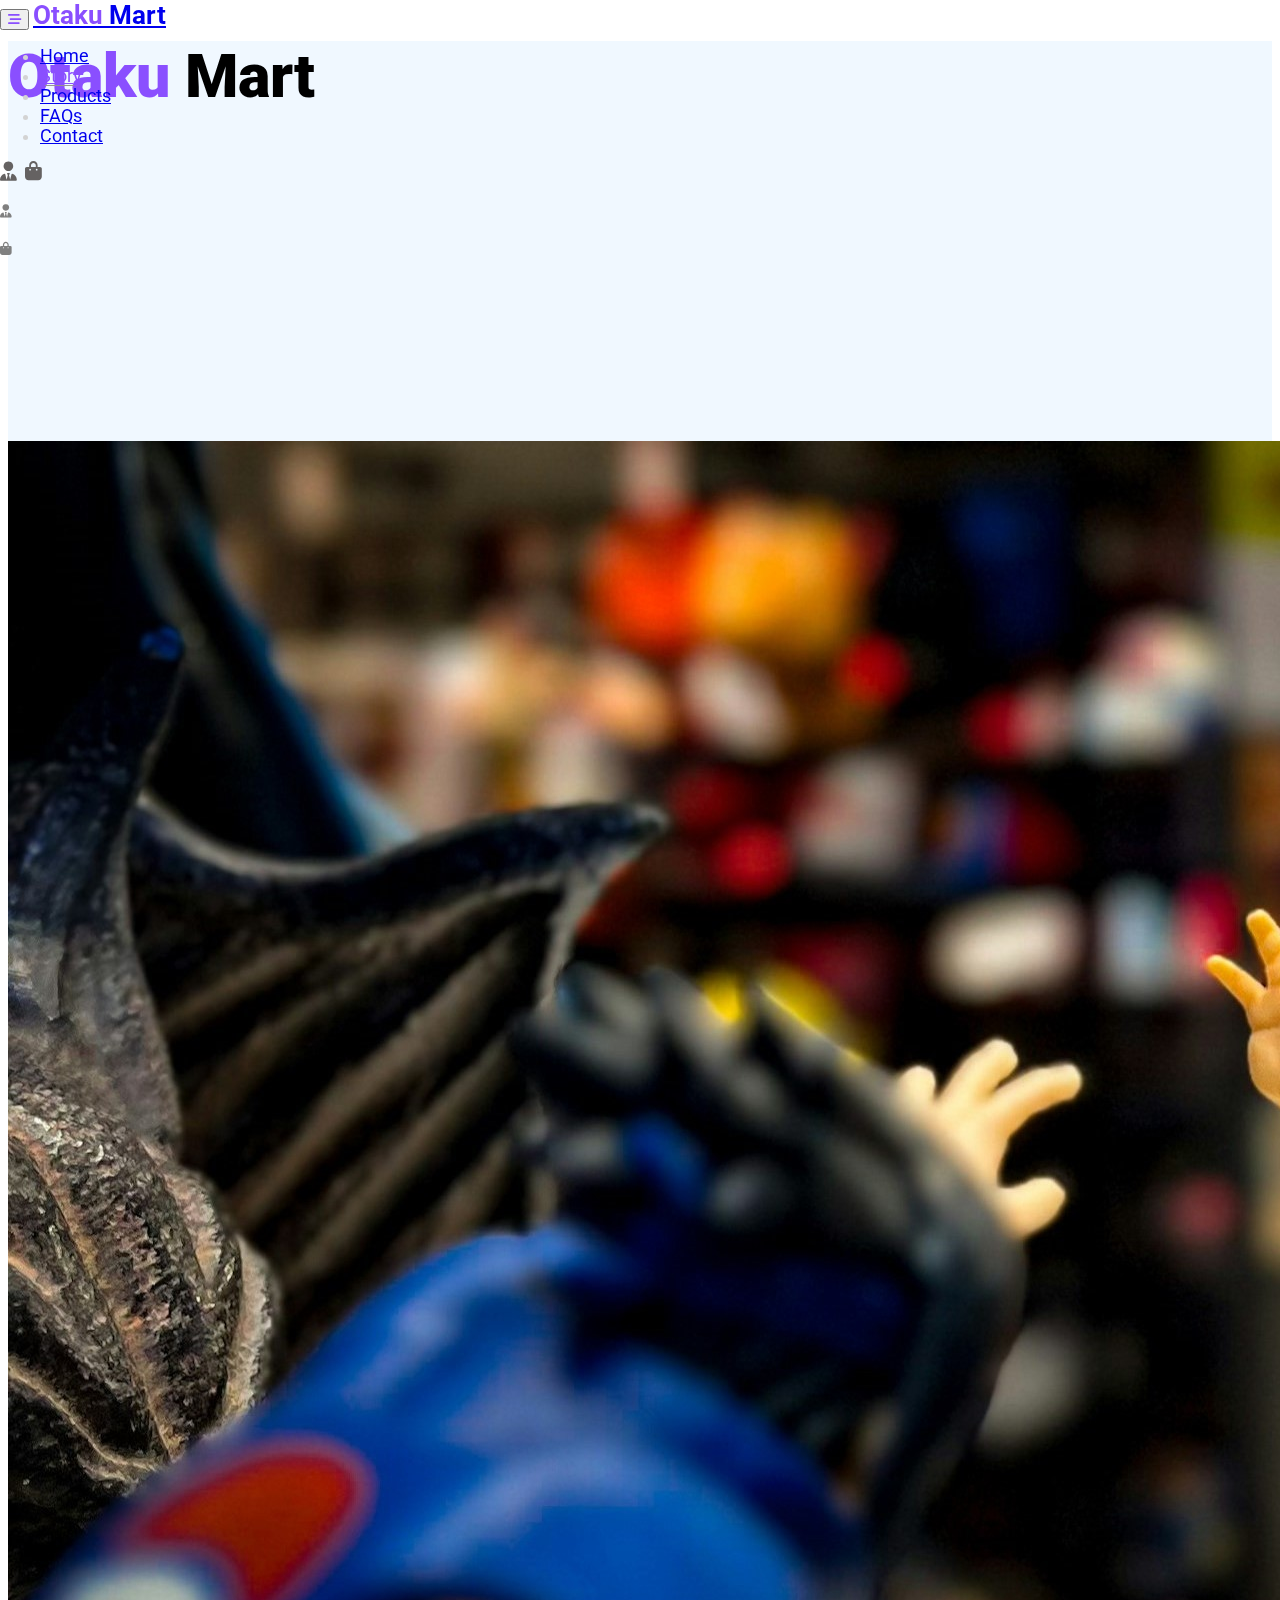
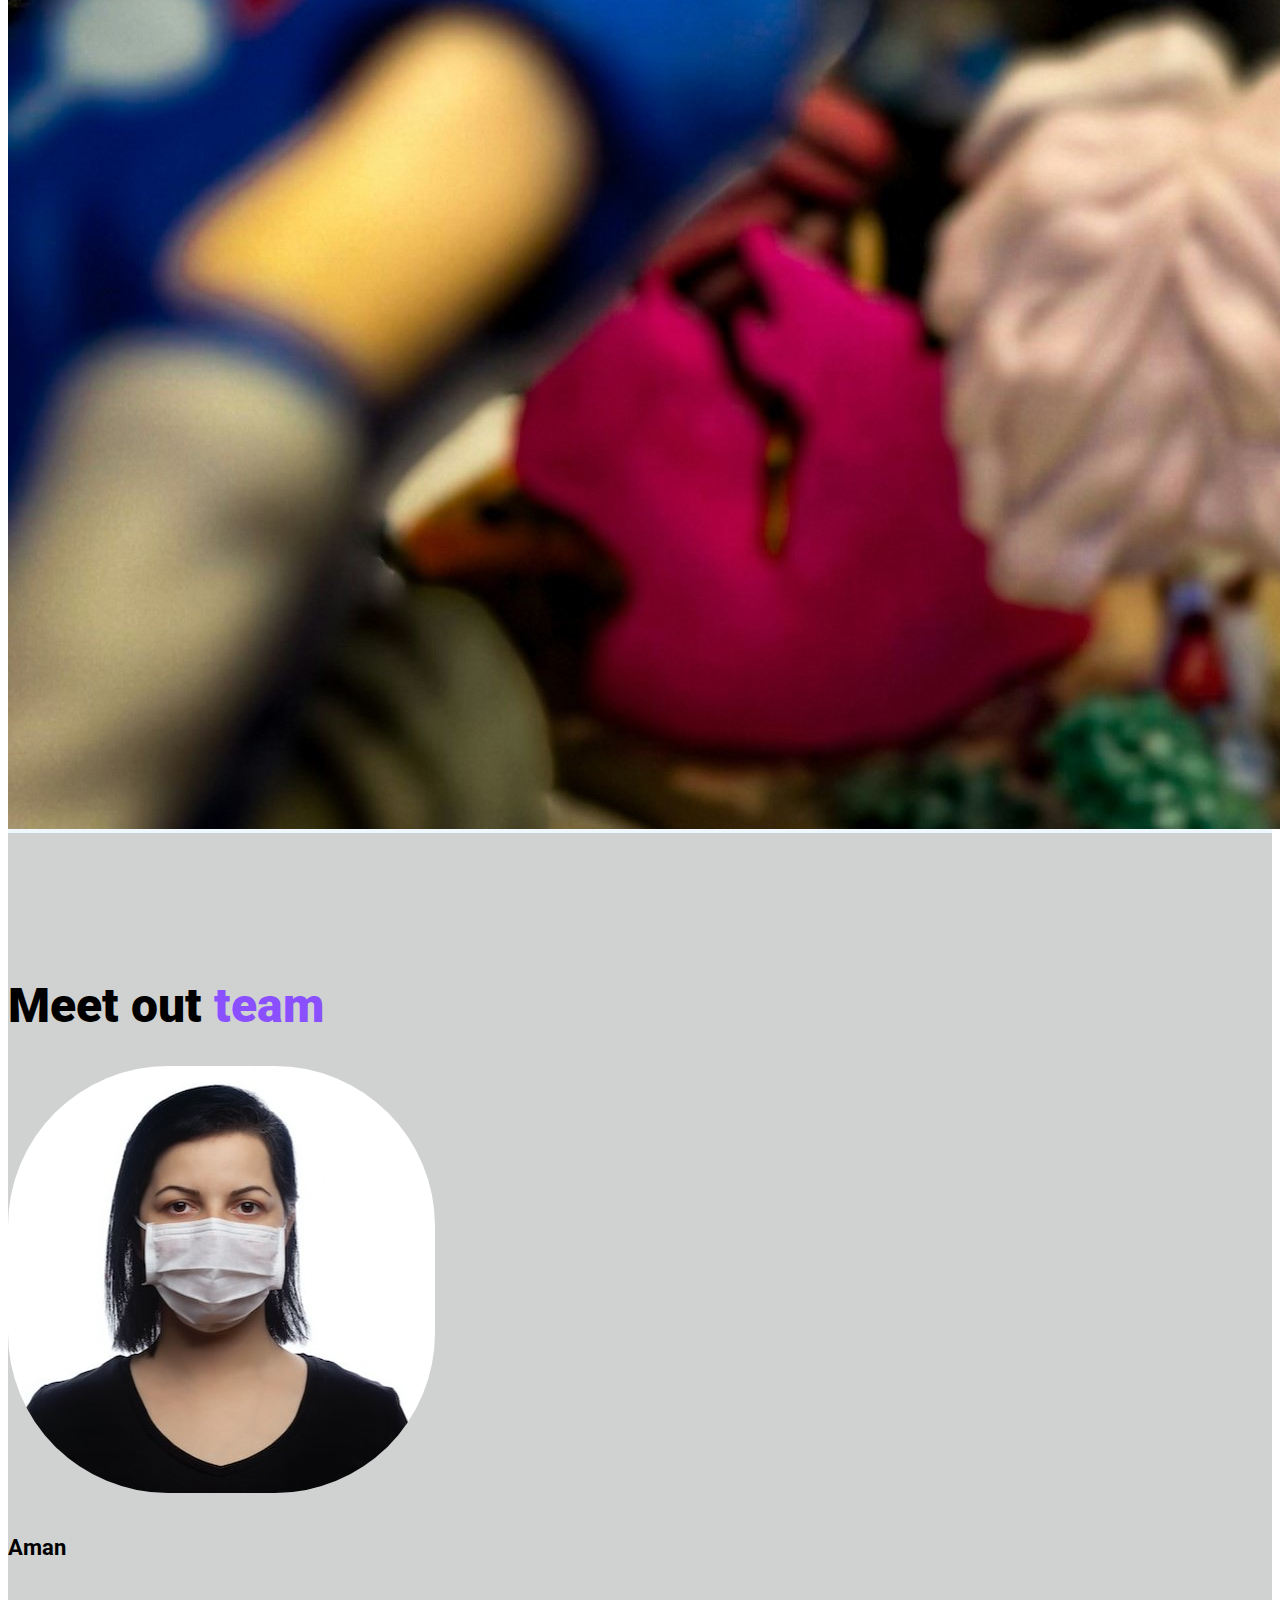
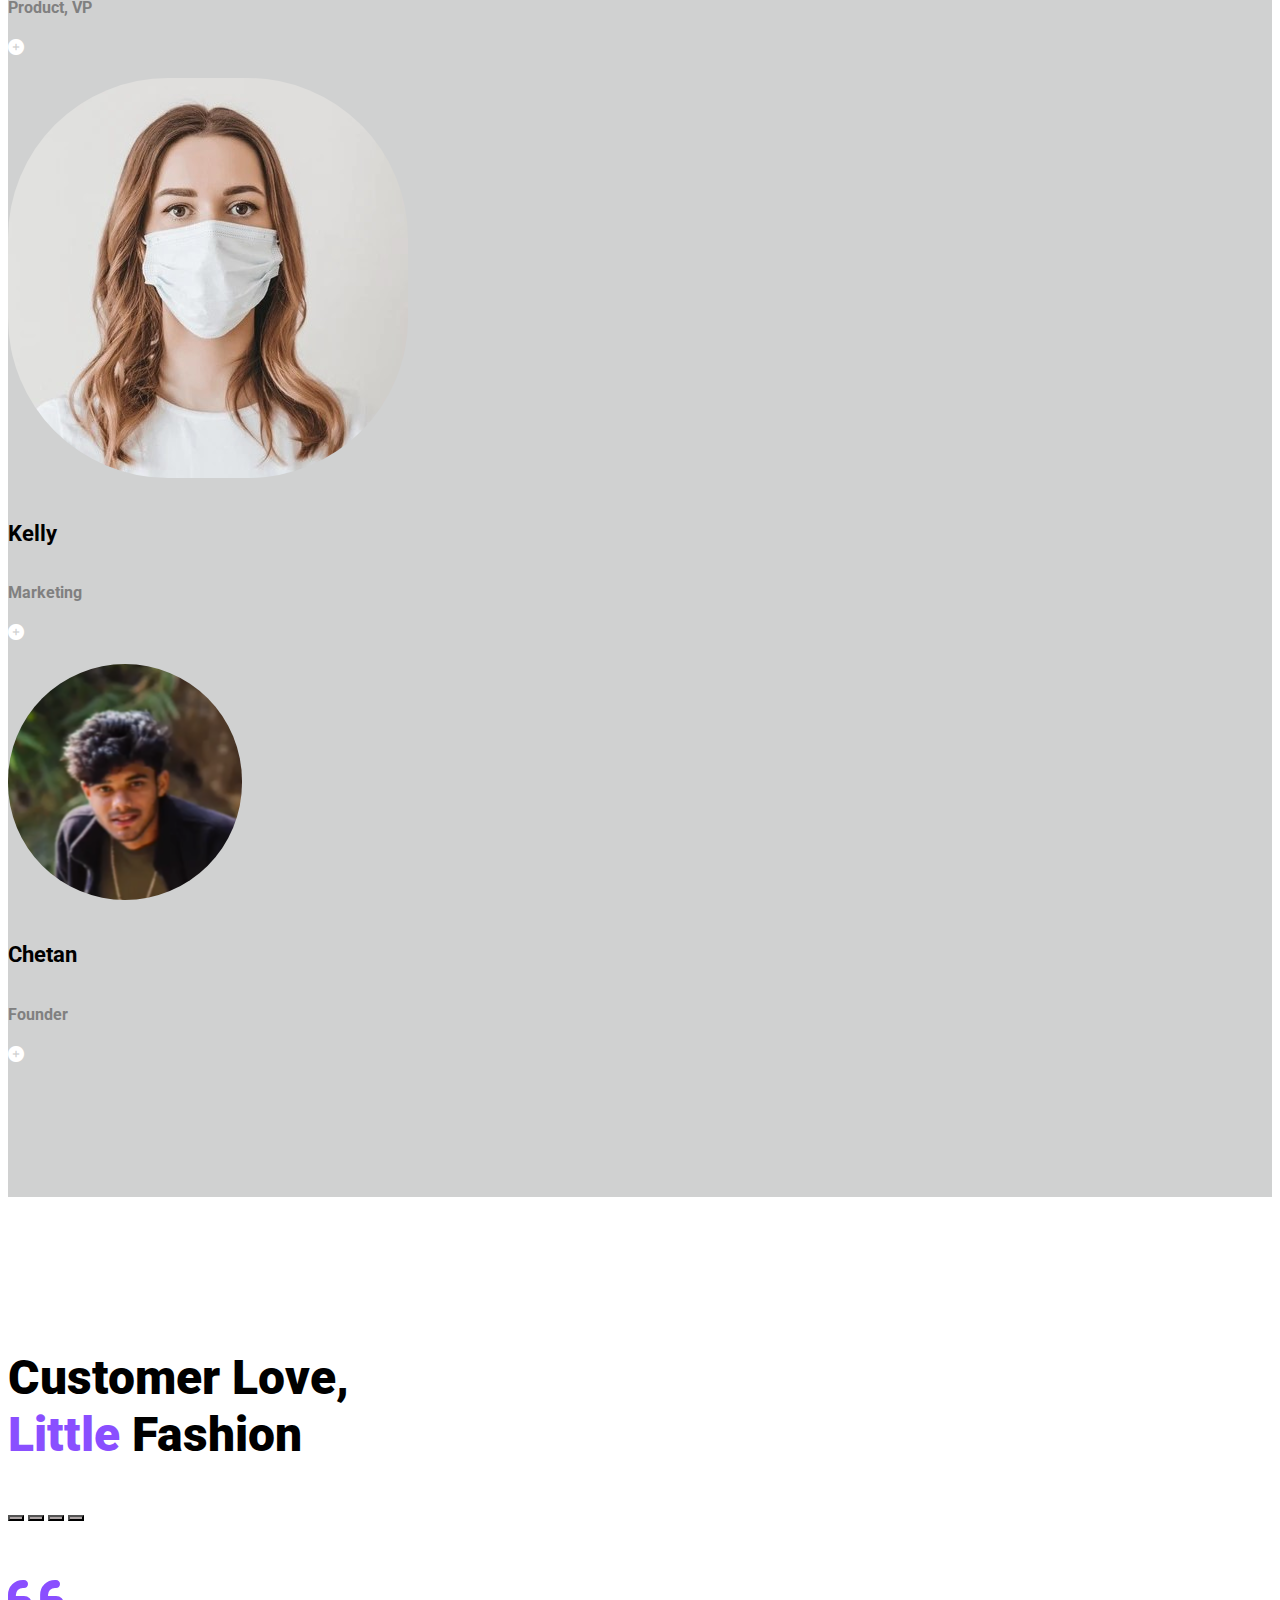
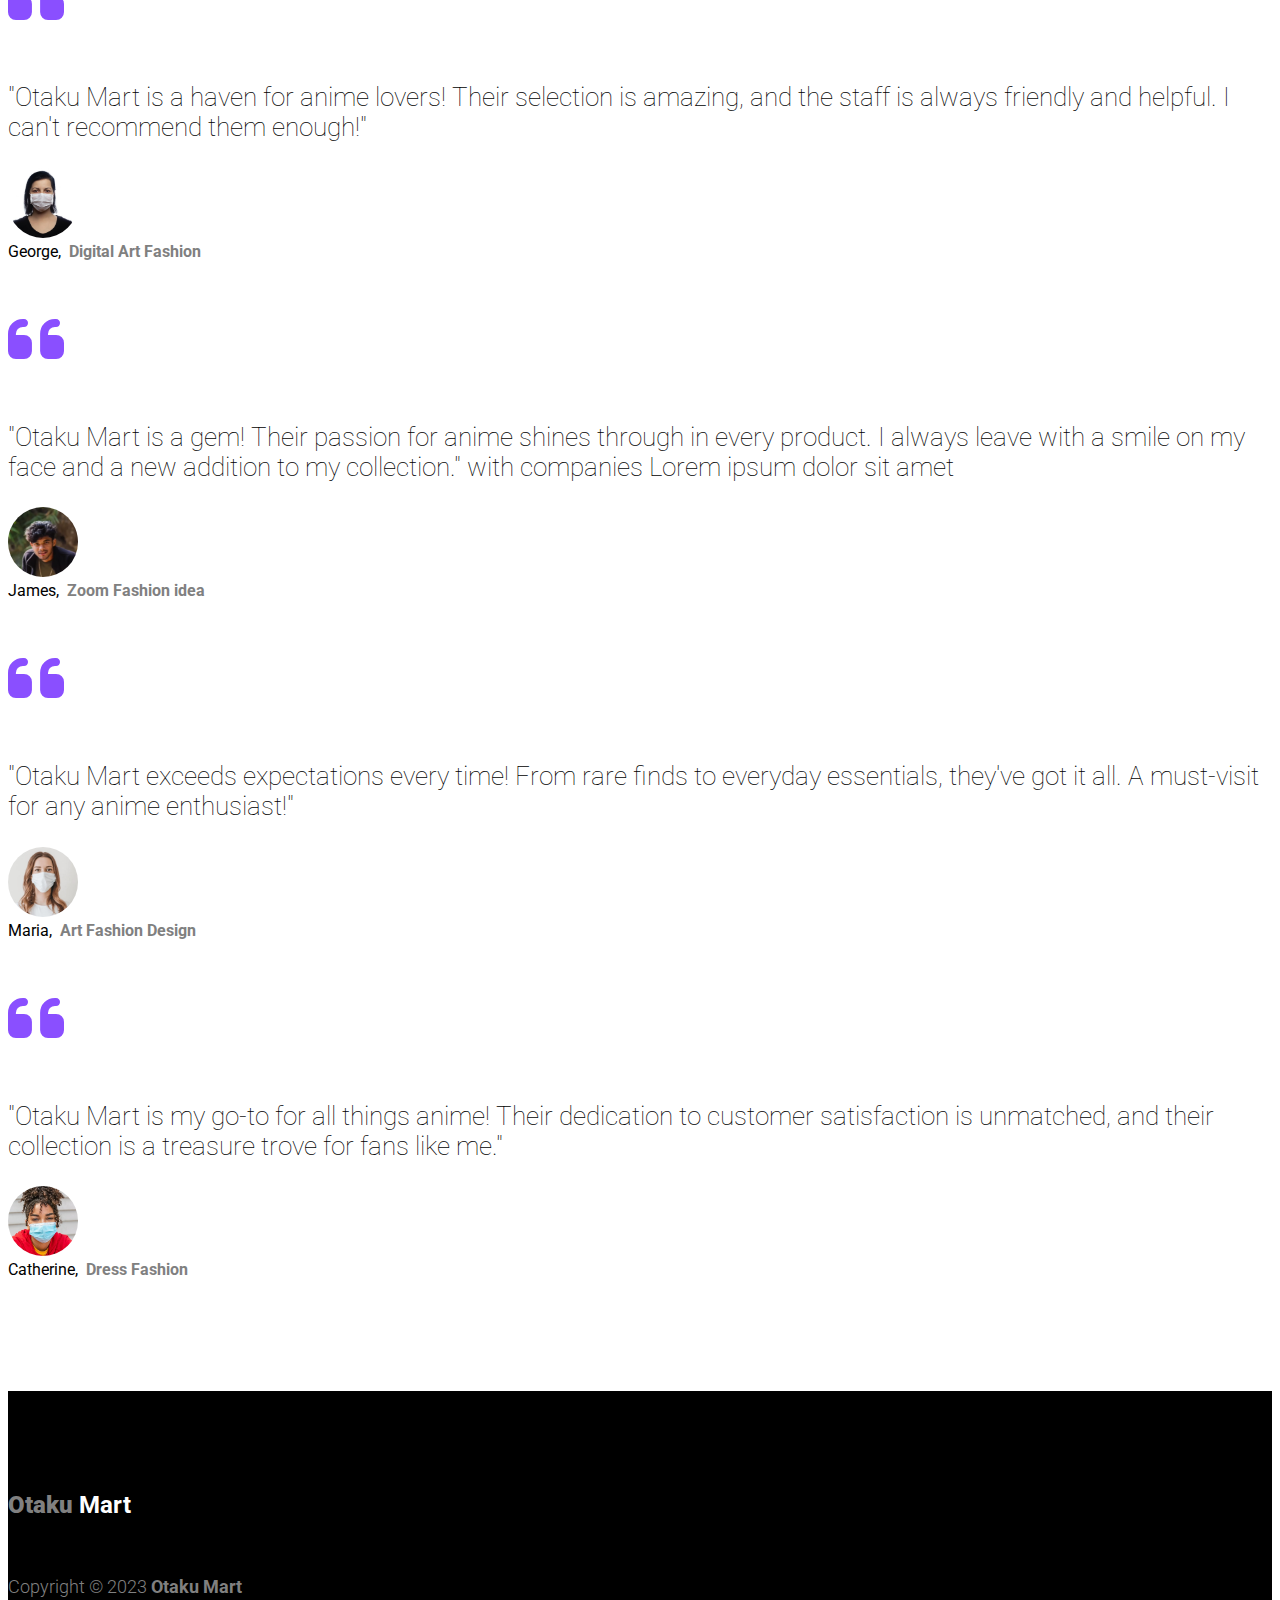
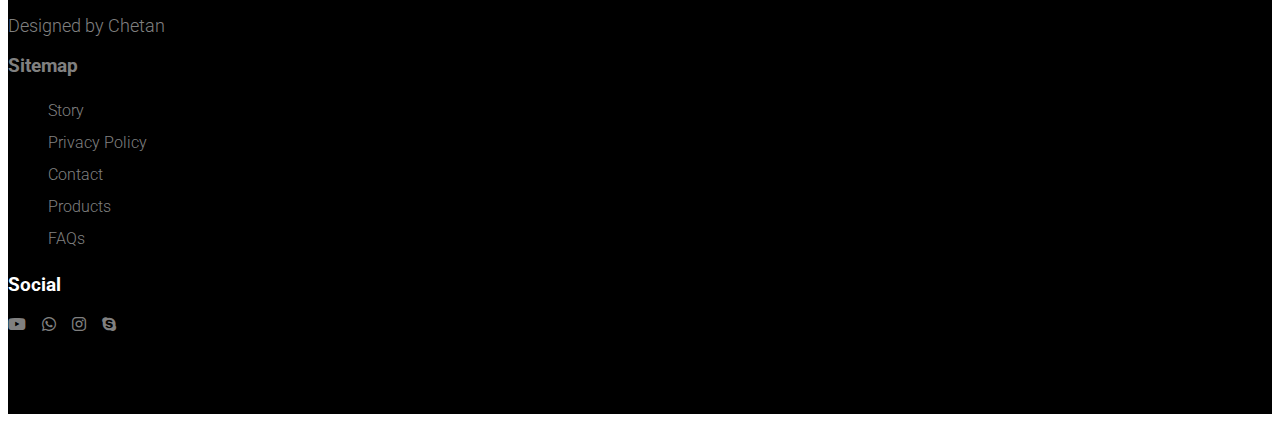
<file: story.html>
<!doctype html>
<html lang="en">

<head>
    <title>Otaku Mart/Story</title>
    <!-- Required meta tags -->
    <meta charset="utf-8" />
    <meta name="viewport" content="width=device-width, initial-scale=1, shrink-to-fit=no" />

    <link href="https://cdn.jsdelivr.net/npm/bootstrap@5.3.2/dist/css/bootstrap.min.css" rel="stylesheet"
        integrity="sha384-T3c6CoIi6uLrA9TneNEoa7RxnatzjcDSCmG1MXxSR1GAsXEV/Dwwykc2MPK8M2HN" crossorigin="anonymous" />
    <link rel="stylesheet" href="style.css">
    <link rel="stylesheet" href="https://cdnjs.cloudflare.com/ajax/libs/font-awesome/6.5.1/css/all.min.css">
</head>

<body>
    <main>
        <nav class="navbar navbar-expand-lg navbar-light bg-light ">
            <div class="container">
                <button class="navbar-toggler" type="button" data-bs-toggle="collapse" data-bs-target="#navbarnav"
                    aria-controls="navbarnav" aria-expanded="false" aria-label="Toggle navigation">
                    <i class="fa-solid fa-bars-staggered fs-4" style="color: #8A4FFF;"></i>
                </button>

                <a class="navbar-brand " href="index.html">
                    <strong><span style="color: #8A4FFF;">Otaku</span> Mart</strong>
                </a>

                <div class="collapse navbar-collapse bg-light" id="navbarnav">
                    <ul class="navbar-nav  d-flex justify-content-evenly justify-content-xl-around ms-3 mx-lg-auto">
                        <li class="nav-item">
                            <a class="nav-link" href="index.html">Home</a>
                        </li>
                        <li class="nav-item">
                            <a class="nav-link active" href="story.html">Story</a>
                        </li>
                        <li class="nav-item">
                            <a class="nav-link" href="products.html">Products</a>
                        </li>
                        <li class="nav-item">
                            <a class="nav-link" href="FAQs.html">FAQs</a>
                        </li>
                        <li class="nav-item">
                            <a class="nav-link" href="contacts.html">Contact</a>
                        </li>
                    </ul>
                    <span class="navbar-text mt-1 p-1 d-none d-lg-block ">
                        <a href="login.html"><i class="fa-solid fa-user-tie"></i></a>&nbsp;
                        <a href="cart.html"><i class="fa-solid fa-bag-shopping"></i></a>
                    </span>
                </div>

                <div class="icons ms-md-0 px-md-2 px-0 rounded-bottom-2 pt-2 bg-light d-lg-none d-flex justify-content-around justify-content-md-between align-items-center">
                    <h5><a href="login.html"><i class="fa-solid fa-user-tie"></i></a>&nbsp;</h5>
                    <h5><a href="cart.html"><i class="fa-solid fa-bag-shopping"></i></a></h5>
                </div>
            </div>
        </nav>

    </main>

    <header class="mt-5 about">
        <section class="slider">
            <div class="container-fluid">
                <div class="row about-slide1 pt-sm-4">
                    <div class="col col-12  col-lg-6 ps-5 d-flex align-items-center " style="height: 25rem;">
                        <h1>
                            <snap class="d-block" style="color: #8A4FFF;">Otaku</snap>
                            <span class="d-block">Mart</span>
                        </h1>
                    </div>
                    <div class="col col-12 col-lg-6 about-pic1 ps-0 pe-0 ">
                        <img src="images/Capabilities.jpg" class="img-fluid" alt="error 404">
                    </div>
                </div>
            </div>
        </section>





        <section class="about-slide2 d-none d-sm-block" style="background-color: #d0d1d1;">
            <div class="container px-0 ">
                <div class="row gx-5 ">
                    <div class="col col-12 mb-5 head">
                        <h1>Meet out <span style="color: #8A4FFF;">team</span></h1>
                    </div>
                </div>

                <div class="row gx-3 d-flex justify-content-between " style="min-height: 10rem;">
                    <div class="col col-lg-3 mb-4 col-12 p-3 box bg-light rounded d-flex align-items-center justify-content-evenly"
                        style="min-width: 30%;">
                        <div class="person-img w-25 "><img src="images/about-round-pic1.jpg" class="img-fluid " alt="">
                        </div>
                        <div class="person-info w-50 ms-1">
                            <h5 class="card-title">Aman</h5>
                            <p class="card-text">Product, VP</p>
                        </div>
                        <a href="#">
                            <h4 class="p-2 rounded plus-button" style="background-color: #d0d1d1;">
                                <i class="fa-solid fa-circle-plus"></i>
                            </h4>
                        </a>
                    </div>

                    <div class="col col-lg-3 mb-4 col-12 p-3 box bg-light rounded d-flex align-items-center justify-content-evenly"
                        style="min-width: 30%;">
                        <div class="person-img w-25 "><img src="images/about-round-pic2.jpg" class="img-fluid " alt="">
                        </div>
                        <div class="person-info w-50 ms-1">
                            <h5 class="card-title">Kelly</h5>
                            <p class="card-text">Marketing</p>
                        </div>
                        <a href="#">
                            <h4 class="p-2 rounded plus-button" style="background-color: #d0d1d1;">
                                <i class="fa-solid fa-circle-plus"></i>
                            </h4>
                        </a>
                    </div>

                    <div class="col col-lg-3 mb-4 col-12 p-3 box bg-light rounded d-flex align-items-center justify-content-evenly"
                        style="min-width: 30%;">
                        <div class="person-img w-25 "><img src="images/about-round-pic3.png" class="img-fluid " alt="">
                        </div>
                        <div class="person-info w-50 ms-1">
                            <h5 class="card-title">Chetan</h5>
                            <p class="card-text">Founder</p>
                        </div>
                        <a href="#">
                            <h4 class="p-2 rounded plus-button" style="background-color: #d0d1d1;">
                                <i class="fa-solid fa-circle-plus"></i>
                            </h4>
                        </a>
                    </div>


                </div>
            </div>
        </section>



        <section class="testimonial">
            <div class="container">
                <div class="row mb-2">
                    <div class="col mt-5 text-center head">
                        <h2>Customer Love,<br>
                            <span style="color: #8A4FFF;">Little</span>&nbsp;Fashion
                        </h2>
                    </div>
                </div>
            </div>
            <div class="container about-slider ps-lg-5 pe-lg-5">
                <div id="carouselExampleIndicators" class="carousel slide p-4" data-bs-ride="carousel">
                    <div class="carousel-indicators mb-auto ">
                        <button type="button" data-bs-target="#carouselExampleIndicators" data-bs-slide-to="0"
                            class="active  w-25" aria-current="true" aria-label="Slide 1" style="height: 1px;"></button>
                        <button type="button" data-bs-target="#carouselExampleIndicators" data-bs-slide-to="1"
                            class="w-25" aria-label="Slide 2" style="height: 1px;"></button>
                        <button type="button" data-bs-target="#carouselExampleIndicators" data-bs-slide-to="2"
                            class=" w-25" aria-label="Slide 3" style="height: 1px;"></button>
                        <button type="button" data-bs-target="#carouselExampleIndicators" data-bs-slide-to="3"
                            class=" w-25" aria-label="Slide 4" style="height: 1px;"></button>
                    </div>
                    <div class="carousel-inner">
                        <div class="carousel-item active">
                            <div class="row">
                                <div class="col col-1 offset-1  ">
                                    <h1 style="color: #8A4FFF;"><i class="fa-solid fa-quote-left"></i></h1>
                                </div>
                                <div class="col col-9 mt-sm-5 mt-lg-0 pt-5 ">
                                    <p class="p-md-4" style="font-weight: 100; color: black;">

                                        "Otaku Mart is a haven for anime lovers! Their selection is amazing, and the
                                        staff is always friendly and helpful. I can't recommend them enough!"
                                    </p>
                                    <div class="row mb-5">
                                        <div class="col col-2 "> <img src="images/about-round-pic1.jpg"
                                                class="float-end"
                                                style="border-radius: 10rem; width: 70px; height: 70px;" alt="...">
                                        </div>
                                        <div class="col col-10 d-flex align-items-center">George, &nbsp;<span
                                                style="font-weight: 700; color: grey;">Digital Art Fashion</span></div>
                                    </div>
                                </div>
                            </div>
                        </div>
                        <div class="carousel-item">
                            <div class="row ">
                                <div class="col col-1 offset-1 ">
                                    <h1 style="color: #8A4FFF;"><i class="fa-solid fa-quote-left"></i></h1>
                                </div>
                                <div class="col col-9 pt-5 ">
                                    <p class="p-md-4" style="font-weight: 100; color: black;">
                                        "Otaku Mart is a gem! Their passion for anime shines through in every product. I
                                        always leave with a smile on my face and a new addition to my collection."
                                        with companies Lorem ipsum dolor sit amet
                                    </p>
                                    <div class="row mb-5">
                                        <div class="col col-2 "> <img src="images/about-round-pic3.png"
                                                class="float-end"
                                                style="border-radius: 10rem; width: 70px; height: 70px;" alt="...">
                                        </div>
                                        <div class="col col-10 d-flex align-items-center">James, &nbsp;<span
                                                style="font-weight: 700; color: grey;">Zoom Fashion idea</span></div>
                                    </div>
                                </div>
                            </div>
                        </div>
                        <div class="carousel-item">
                            <div class="row ">
                                <div class="col col-1 offset-1">
                                    <h1 style="color: #8A4FFF;"><i class="fa-solid fa-quote-left"></i></h1>
                                </div>
                                <div class="col col-9  pt-5 ">
                                    <p class="p-md-4" style="font-weight: 100; color: black;">
                                        "Otaku Mart exceeds expectations every time! From rare finds to everyday
                                        essentials, they've got it all. A must-visit for any anime enthusiast!"
                                    </p>
                                    <div class="row mb-5">
                                        <div class="col col-2 "> <img src="images/about-round-pic2.jpg"
                                                class="float-end"
                                                style="border-radius: 10rem; width: 70px; height: 70px;" alt="...">
                                        </div>
                                        <div class="col col-10 d-flex align-items-center">Maria, &nbsp;<span
                                                style="font-weight: 700; color: grey;">Art Fashion Design</span></div>
                                    </div>
                                </div>
                            </div>
                        </div>
                        <div class="carousel-item">
                            <div class="row ">
                                <div class="col col-1 offset-1">
                                    <h1 style="color: #8A4FFF;"><i class="fa-solid fa-quote-left"></i></h1>
                                </div>
                                <div class="col col-9  pt-5 ">
                                    <p class="p-md-4" style="font-weight: 100; color: black;">
                                        "Otaku Mart is my go-to for all things anime! Their dedication to customer
                                        satisfaction is unmatched, and their collection is a treasure trove for fans
                                        like me."
                                    </p>
                                    <div class="row mb-5">
                                        <div class="col col-2 "> <img src="images/about-round-pic4.jpg"
                                                class="float-end"
                                                style="border-radius: 10rem; width: 70px; height: 70px;" alt="...">
                                        </div>
                                        <div class="col col-10 d-flex align-items-center">Catherine, &nbsp;<span
                                                style="font-weight: 700; color: grey;">Dress Fashion</span></div>
                                    </div>
                                </div>
                            </div>
                        </div>
                    </div>
                </div>
            </div>
        </section>
    </header>




    <footer>
        <div class="nav-buttom">
            <div class="container">
                <div class="row px-4 px-sm-0">
                    <div class="col lh-lg col-lg-4 col-12 footer">
                        <h2 class="title mb-3"><a href="#">Otaku</a><span style="color:white">&nbsp;Mart</span></h2>
                        <br>
                        <p style="font-size: large; font-weight: 300;">Copyright © 2023 <span
                                style="font-weight: 700;">Otaku Mart</span></p>

                        <p style="font-size: large; font-weight: 300;">Designed by <a href="#">Chetan</a></p>
                    </div>

                    <div class="col col-6 col-lg-5">
                        <h3 class="text-white mb-4 title">Sitemap</h3>
                        <ul class="menu-group d-flex flex-wrap fs-5 p-0" style="list-style: none;">
                            <li class="menu-group-item"><a href="story.html">Story</a></li>
                            <li class="menu-group-item"><a href="contacts.html">Privacy Policy</a></li>
                            <li class="menu-group-item"><a href="contacts.html">Contact</a></li>
                            <li class="menu-group-item"><a href="products.html">Products</a></li>
                            <li class="menu-group-item"><a href="FAQs.html">FAQs</a></li>
                        </ul>
                    </div>

                    <div class="col col-6 col-lg-3 social fs-5">
                        <h3 class="title mb-3" style="color: white;">Social</h3>
                        <a href="https://youtube.com/"><i class="fa-brands fa-youtube"></i></a>
                        <a href="https://web.whatsapp.com/"><i class="fa-brands fa-whatsapp"></i></a>
                        <a href="https://www.instagram.com/"><i class="fa-brands fa-instagram"></i></a>
                        <a href="https://www.skype.com/en/"><i class="fa-brands fa-skype"></i></a>
                    </div>
                </div>
            </div>
        </div>
    </footer>
    <!-- Bootstrap JavaScript Libraries -->
    <script src="https://cdn.jsdelivr.net/npm/@popperjs/core@2.11.8/dist/umd/popper.min.js"
        integrity="sha384-I7E8VVD/ismYTF4hNIPjVp/Zjvgyol6VFvRkX/vR+Vc4jQkC+hVqc2pM8ODewa9r"
        crossorigin="anonymous"></script>

    <script src="https://cdn.jsdelivr.net/npm/bootstrap@5.3.2/dist/js/bootstrap.min.js"
        integrity="sha384-BBtl+eGJRgqQAUMxJ7pMwbEyER4l1g+O15P+16Ep7Q9Q+zqX6gSbd85u4mG4QzX+"
        crossorigin="anonymous"></script>
</body>

</html>
</file>
<file: style.css>
@import url('https://fonts.googleapis.com/css2?family=Roboto:wght@100;300;400;500;700;900&display=swap');

body {
    font-family: 'Roboto', sans-serif;

}

body::-webkit-scrollbar {
    width: 4px;
    background-color: black;
}

body::-webkit-scrollbar-thumb {
    background-color: #8A4FFF;
}

.navbar {
    height: 5.5rem;
    position: fixed;
    top: 0;
    right: 0;
    left: 0;
    z-index: 10;
}

.navbar .navbar-brand {
    font-size: 1.6rem;
}

.navbar .navbar-brand strong {
    transition: .2s all ease-in-out;
}

.navbar .navbar-brand strong:hover {
    color: #8A4FFF;
}

.navbar-nav {
    width: 60%;
}

.navbar .nav-item {
    color: lightgrey;
    font-size: 1.1rem;
}

.navbar .nav-item a {
    transition: 0.2s all ease-in-out;
    background-size: 0 2px, auto;
    background-image: linear-gradient(rgb(152, 148, 148), rgb(155, 148, 148));
    background-repeat: no-repeat;
    background-position: bottom center;
}

.navbar .nav-item a:hover {
    color: #8A4FFF;
    background-size: 75% 1.4px, auto;
}

.navbar .nav-item .active {
    color: #8A4FFF;
    background-size: 75% 1.4px, auto;
}

.navbar-text {
    width: 7%;
    color: rgb(67, 67, 67);
}

.navbar-text i {
    transition: 0.2s all ease-in-out;
    color: rgb(101, 98, 98);
    font-size: 1.2rem;
}

.navbar-text i:hover {
    color: #8A4FFF;
}

.navbar .icons {
    width: 4rem;
}

.navbar .icons a {
    color: grey;
    transition: 0.2s all ease-in-out;
}

.navbar .icons a:hover {
    color: #8A4FFF;
}

@media (max-width:768px) {

    .navbar-nav {
        width: 100%;
    }

    .navbar .nav-item a {
        background-position: bottom left;
        margin-bottom: 5px;
    }

    .navbar .nav-item a:hover {
        background-size: 25% 2px, auto;
    }

    .navbar .nav-item .active {
        background-size: 25% 2px, auto;
    }

}

/* //////////////////////////SLIDER//////////////////////// */

.slider .carousel-item img {
    filter: brightness(65%);
    object-fit: cover;
}

.slider .carousel-item h1 {
    font-size: 3rem;
}

.carousel-item p {
    font-size: 1.6rem;
    font-weight: 300;
    color: whitesmoke;
}

.carousel-item button {
    padding: 1rem;
    font-size: .9rem;
    font-weight: 600;
}

.carousel-item button:hover {
    background-color: #8A4FFF;
    /* border: none; */
}

@media (max-width: 576px) {
    .slider {
        margin-top: 5rem;
    }

    .slider .carousel-item img {
        height: 350px;
    }

    .slider .carousel-item h1 {
        font-size: 2rem;
    }

    .slider .carousel-item .head {
        font-weight: 900;
        font-size: 1.3rem;
    }

    .slider .carousel-item p {
        display: none;
        font-size: .7rem;
    }

    .slider .carousel-item button {
        font-size: 10px;
        font-weight: 400;
    }

}

/* //////////////////////////PAGE1/////////////////////////////// */

.page1 {
    background-color: white;
}

.page1 .head {
    font-size: 2.5rem;
    font-weight: 900;
}

.page1 .left-nav a {
    border: none;
    background: none;
    color: grey;
    font-weight: bold;
    border-left: 1px grey solid;
    transition: .2ms;
}

.page1 .left-nav .active {
    color: #8A4FFF;
    border-left: 1.5px #8A4FFF solid;
}

.page1 .left-nav a:hover {
    color: #8A4FFF;
    border-left: 1.5px #8A4FFF solid;
}

.card1 .card-body {
    line-height: 2rem;
}

.card1 .card-title {
    font-size: 2rem;
    font-weight: 800;
}

.card1 .card-text {
    font-size: 1.2rem;
    color: gray;
    font-weight: 300;
}

.card1 .card-body .text-muted a {
    text-decoration: none;
    font-weight: 600;
    color: rgb(114, 113, 113);
    transition: 0.2s;
    font-size: .8rem;
}

.card1 .card-body .text-muted a:hover {
    color: #8A4FFF;
}


/* ///////////////////////////////PAGE2//////////////////////// */


.page2 {
    background-color: aliceblue;
}

.page2 .store {
    object-fit: cover;
}

.page2 .retail .head {
    font-size: 2.7rem;
    font-weight: 900;
}

.page2 .retail .content {
    font-size: 1.7rem;
    font-weight: 100;
    color: grey;
}

.page2 .explore_products a {
    color: rgb(114, 113, 113);
    text-decoration: none;
    font-weight: 600;
    font-size: .8rem;
}

.page2 .explore_products a:hover {
    color: #8A4FFF;
}


/* ///////////////////////////PAGE3/////////////////// */

.page3 {
    padding-bottom: 7rem;
}

.page3 .title {
    font-size: 2.7rem;
    font-weight: 900;
}

.page3 .card .img_size {
    transition: 0.2s all ease-in-out;
    object-fit: cover;
}

.page3 .card .card-imge {
    position: relative;
    text-align: center;
    color: white;
    width: auto;
}

.page3 .card .card-imge .top-left {
    position: absolute;
    top: 16px;
    left: 16px;
}

.page3 .card .card-imge .top-right {
    position: absolute;
    top: 16px;
    right: 16px;
    color: white;
    transition: 0.2s;
}

.page3 .card .card-imge .top-right:hover {
    color: #8A4FFF;
}

.page3 .card .img_size:hover {
    box-shadow: 5px 5px 30px rgba(91, 85, 85, 0.454);
}

.page3 .card h4 a {
    text-decoration: none;
    color: black;
    transition: .2s;
}

.page3 .card h4 a:hover {
    color: #8A4FFF;
}

.page3 .card-title {
    font-weight: 700;
}

.page3 .card-text {
    color: grey;
    font-weight: 300;
}

.page3 .view-all {
    font-weight: 700;
    color: rgb(114, 113, 113);
    text-decoration: none;
    padding-bottom: 5px;
    border-bottom: 2px solid rgba(178, 168, 168, 0.771);
    font-size: .9rem;
    transition: 0.3s;
}

.page3 .view-all:hover {
    color: #8A4FFF;
}

/* ///////////////////////NAV_BUTTON////////////////////// */

.nav-buttom {
    color: grey;
    background-color: black;
    padding: 5rem 0px;
}

.nav-buttom .footer h2 a {
    color: grey;
    font-weight: 900;
    text-decoration: none;
    transition: 0.3s all ease-in-out;
}

.nav-buttom .footer h2 a:hover {
    color: #8A4FFF;
}

.nav-buttom .footer p a {
    transition: 0.3s all ease-in-out;
    text-decoration: none;
    color: grey;
}

.nav-buttom .footer p a:hover {
    color: #8A4FFF;
}

.nav-buttom ul {
    line-height: 2rem;
}

.nav-buttom ul li {
    width: 150px;
    font-weight: 300;
}

.nav-buttom .social a {
    margin-right: 12px;
    color: grey;
    transition: 0.2s all ease-in-out;
}

.nav-buttom .social a:hover {
    color: white;
}

.nav-buttom .menu-group .menu-group-item a {
    text-decoration: none;
    list-style: none;
    color: grey;
    transition: 0.2s;
}

.nav-buttom .menu-group .menu-group-item a:hover {
    color: white;
}

@media (max-width:768px) {
    .nav-buttom {
        padding: 3rem 0px;
    }
}

/* ///////////////////////////////////ABOUT////////////////////////////// */

.about .about-slide1 {
    background-color: aliceblue;
}

.about .about-slide1 h1 {
    font-size: 3.8rem;
    font-weight: 900;
}

.about-slide2 {
    padding-top: 7rem;
    padding-bottom: 7rem;
}

.about .about-pic1 img {
    object-fit: cover;
}

.about-slide2 .head h1 {
    font-size: 3rem;
    font-weight: 900;
}

.about-slide2 .box .person-img img {
    border-radius: 10rem;
    border: none;
}


.about-slide2 .box .person-info .card-title {
    font-weight: 700;
    font-size: 1.4rem;
}

.about-slide2 .box .person-info .card-text {
    font-weight: 700;
    color: grey;
}

.about-slide2 .box .plus-button {
    transition: 0.2s all ease-in-out;
    color: white;
}

.about-slide2 .box .plus-button:hover {
    color: black;
}

.about-slider .carousel-item h1 {
    font-size: 4rem;
}

.testimonial {
    padding-top: 7rem;
    padding-bottom: 7rem;
}

.testimonial .head h2 {
    font-weight: 900;
    font-size: 3rem;
}

.testimonial .about-slider .carousel-indicators button {
    background-color: rgb(174, 166, 166);
}

.testimonial .about-slider .carousel-indicators button:hover {
    background-color: black;
}

@media (max-width:500px) {

    .testimonial .head h2 {
        font-size: 2.3rem;
    }

    .testimonial .about-slider .carousel-item h1 {
        font-size: 2rem;
    }

    .testimonial .about-slider .carousel-item p {
        font-size: 1rem;
    }

}



/* ///////////////////////////////////////PRODUCTS ////////////////////////////////////////*/

.faqs .products {
    background-color: aliceblue;
}

.faqs-general-info h1,
.faqs-about-our-products h1 {
    font-weight: 900;
    font-size: 3rem;
}

.products .front-page-head {
    height: 25rem;
}

.products .front-page-head h1 {
    font-size: 3.5rem;
    font-weight: 900;
}

@media (max-width:600px) {

    .products .front-page-head {
        padding-top: 3rem;
        height: 20rem;
    }

    .faqs .front-page-head h1 {
        font-size: 2.3rem;
    }

    .faqs-general-info h1,
    .faqs-about-our-products h1 {
        font-size: 2rem;
    }

}


/* /////////////////////////////////////CONTACTS//////////////////////////////////////////// */

.contacts .title {
    height: 25rem;
}

.contacts .contacts-front {
    background-color: aliceblue;
}

.contacts .contacts-front h1 {
    font-size: 3.5rem;
    font-weight: 900;
}

.contacts .contacts-input .contacts-title {
    font-size: 3rem;
    font-weight: 900;
}

.contacts .contacts-input .send-button {
    border: 0;
    outline: 0;
    background-color: black;
}

.contacts .contacts-input .send-button:hover {
    background-color: #8A4FFF;
    transition: 0s;
}

.contacts .contacts-social .box h4 {
    font-weight: 700;
}

.contacts .contacts-social .box p {
    color: grey;
    font-weight: 600;
}

.contacts .contacts-input .box .socials-icon a {
    margin-right: 10px;
    font-size: 1.2rem;
    color: grey;
}

.contacts .contacts-input .box .socials-icon a:hover {
    color: #8A4FFF;
}

/* ///////////////////////////////////LOGIN/////////////////////// //////////////////////////*/

.login {
    padding-top: 6rem;
    padding-bottom: 6rem;
}

.login .login-head {
    font-size: 4rem;
    font-weight: 900;
}

.login .login-button {
    background-color: black;
    transition: 0s;
}

.login .login-button:hover {
    background-color: #8A4FFF;
}

@media (max-width:500px) {

    .login {
        padding-bottom: 0;
    }

}

/* /////////////////////////////////////////CART///////////////////////////////////////// */

.cart .cart-front {
    background-color: aliceblue;
}

.cart .cart-front .front-page-head {
    height: 23rem;
}

.cart .cart-front .front-page-head h1 {
    font-size: 3.5rem;
    font-weight: 900;
}

.card .cart-item-img img {
    transition: 0.3s;
}

.card .cart-item-img img:hover {
    box-shadow: 5px 5px 30px rgba(91, 85, 85, 0.288);
}

.cart .cart-item .card-body .card-title .card-item-name {
    font-weight: 900;
    font-size: 3rem;
}

.cart .cart-item .card-body .card-title .card-item-info {
    font-size: 1.2rem;
}

.cart .cart-item .card-body .card-title .cart-item-price {
    font-size: 1rem;
    font-weight: 300;
}

.cart .cart-item .card-body .card-item-description {
    font-size: 1.5rem;
}

.cart .cart-item .card-body .add-to-cart-button {
    font-size: 1rem;
    background-color: black;
}

.cart .cart-item .card-body .add-to-cart-button:hover {
    background-color: #8A4FFF;
}

.cart .cart-item .card-body .details a {
    text-decoration: none;
    color: grey;
    transition: 0.2s;
}

.cart .cart-item .card-body .details a:hover {
    color: #8A4FFF;
}

.cart .cart-item .card-body .checkout-way .card .card-title a {
    text-decoration: none;
    color: black;
    font-weight: bold;
}

.cart .cart-item .card-body .checkout-way .card .card-title a:hover {
    color: #8A4FFF;
}

.cart .offcanvas .checkout a {
    text-decoration: none;
    color: white;
}

.cart .offcanvas .checkout {
    transition: 0s
}

.cart .offcanvas .checkout:hover {
    background-color: #8A4FFF;
    border: 0;
}

@media (max-width:500px) {

    .cart .cart-item .card-body .card-title .card-item-name {
        font-size: 2rem;
    }

}
</file>
